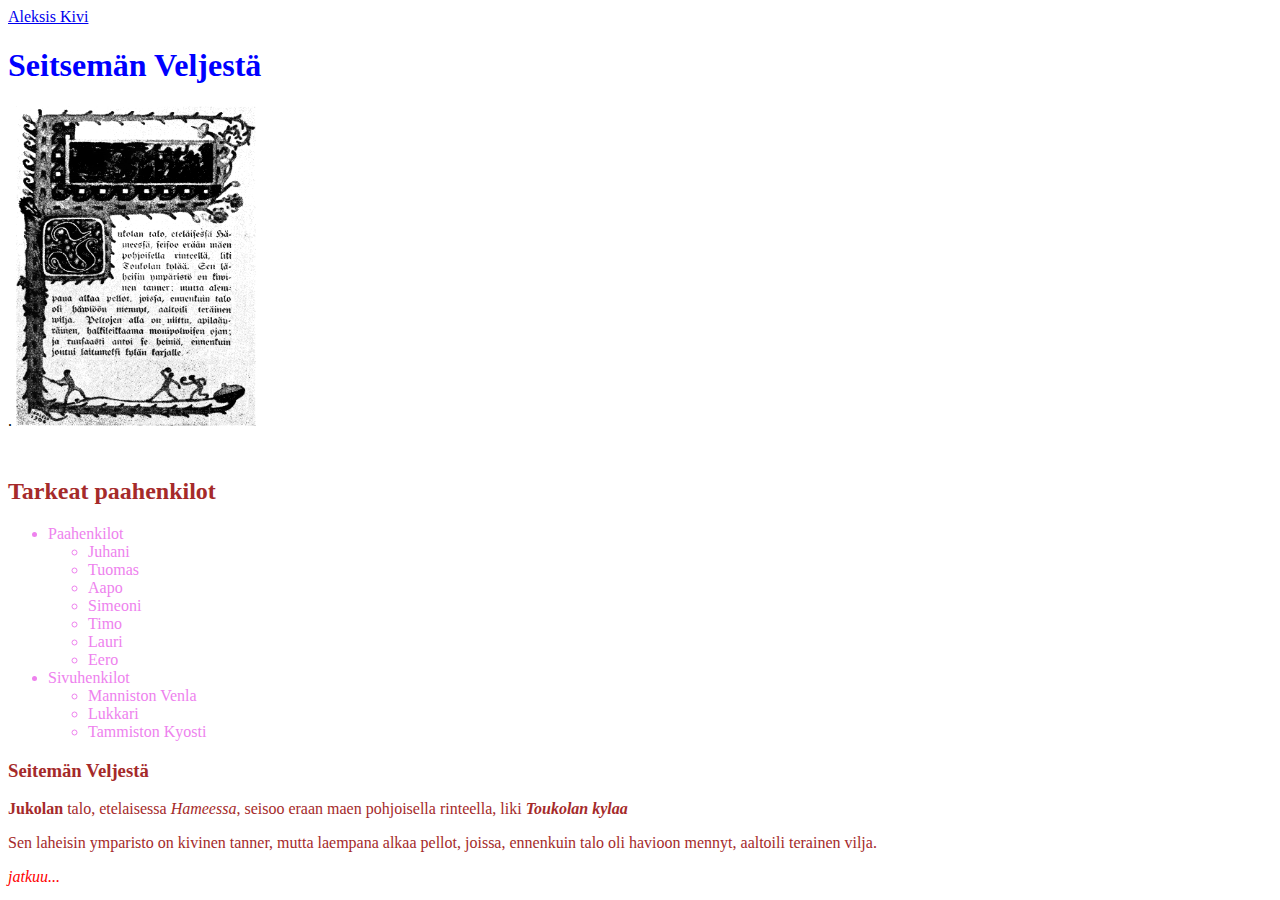
<file: index.html>
<!DOCTYPE html>
<html>

<head>
  <meta charset="utf-8">
  <title>Lapio website</title>
  <link rel="stylesheet" href="style.css">
  
</head>

<body>
<a href="tehtava_06_02.html">Aleksis Kivi</a>
<h1 style="color:blue">Seitsemän Veljestä</h1>
<!-- Kuva esittää Seitsemän veljestä -kirjan ensimmäistä sivua -->.
<img 
    src="assets/Seitsemän_veljestä.png"
    alt="Seitseman Veljesta" height="320" width="240" 
/>

<h2>Tarkeat paahenkilot</h2>
<ul>
    <li>Paahenkilot</li>
    <ul>
        <li>Juhani</li>
        <li>Tuomas</li>
        <li>Aapo</li>
        <li>Simeoni</li>
        <li>Timo</li>
        <li>Lauri</li>
        <li>Eero</li>
    </ul>
    <li>Sivuhenkilot</li>
    <ul>
        <li>Manniston Venla</li>
        <li>Lukkari</li>
        <li>Tammiston Kyosti</li>
    </ul>
</ul>
<h3>Seitemän Veljestä</h3>
<p class="leipateksti">
    <strong>Jukolan</strong> talo, etelaisessa <i>Hameessa</i>, seisoo eraan maen pohjoisella rinteella, liki <b><i>Toukolan kylaa</b></i></p>
<p class="leipateksti">Sen laheisin ymparisto on kivinen tanner, mutta laempana alkaa pellot, joissa, ennenkuin talo oli havioon mennyt, aaltoili terainen vilja.</p>
<i class="leipateksti" id="punainen-kohta">jatkuu...</i>
</body>

</html>
</file>
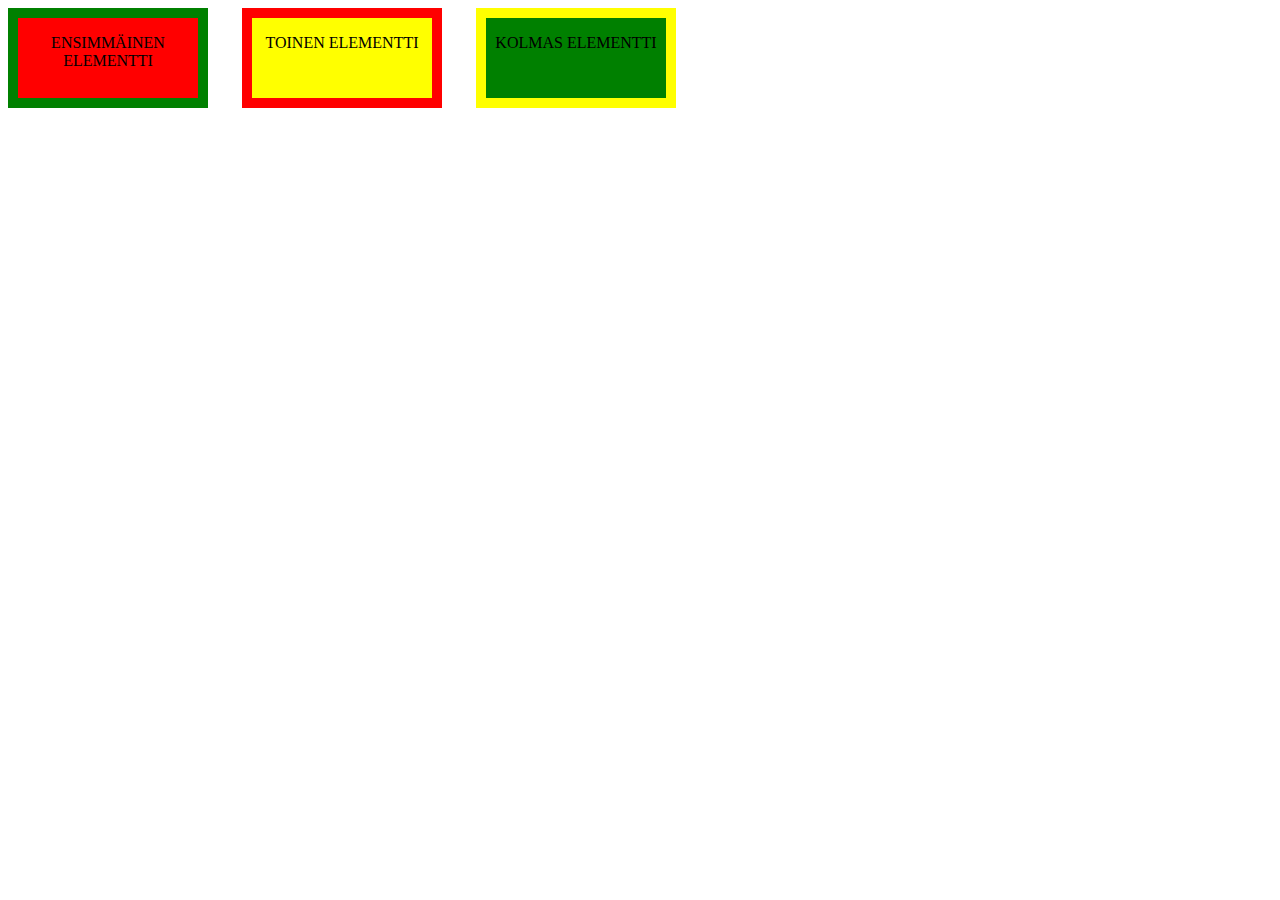
<file: position.html>
<!DOCTYPE html>
<html>
  <head>
    <meta charset="utf-8">
    <title>Lapio website</title>
    <link rel="stylesheet" href="style.css">
  </head>
  <body>
    <div class="box" id="one">
        <p>Ensimmäinen elementti</p>
      </div>
      <div class="box" id="two">
        <p>Toinen elementti</p>
      </div>
      <div class="box" id="three">
        <p>Kolmas elementti</p>
      </div>
  </body>
</html>
</file>
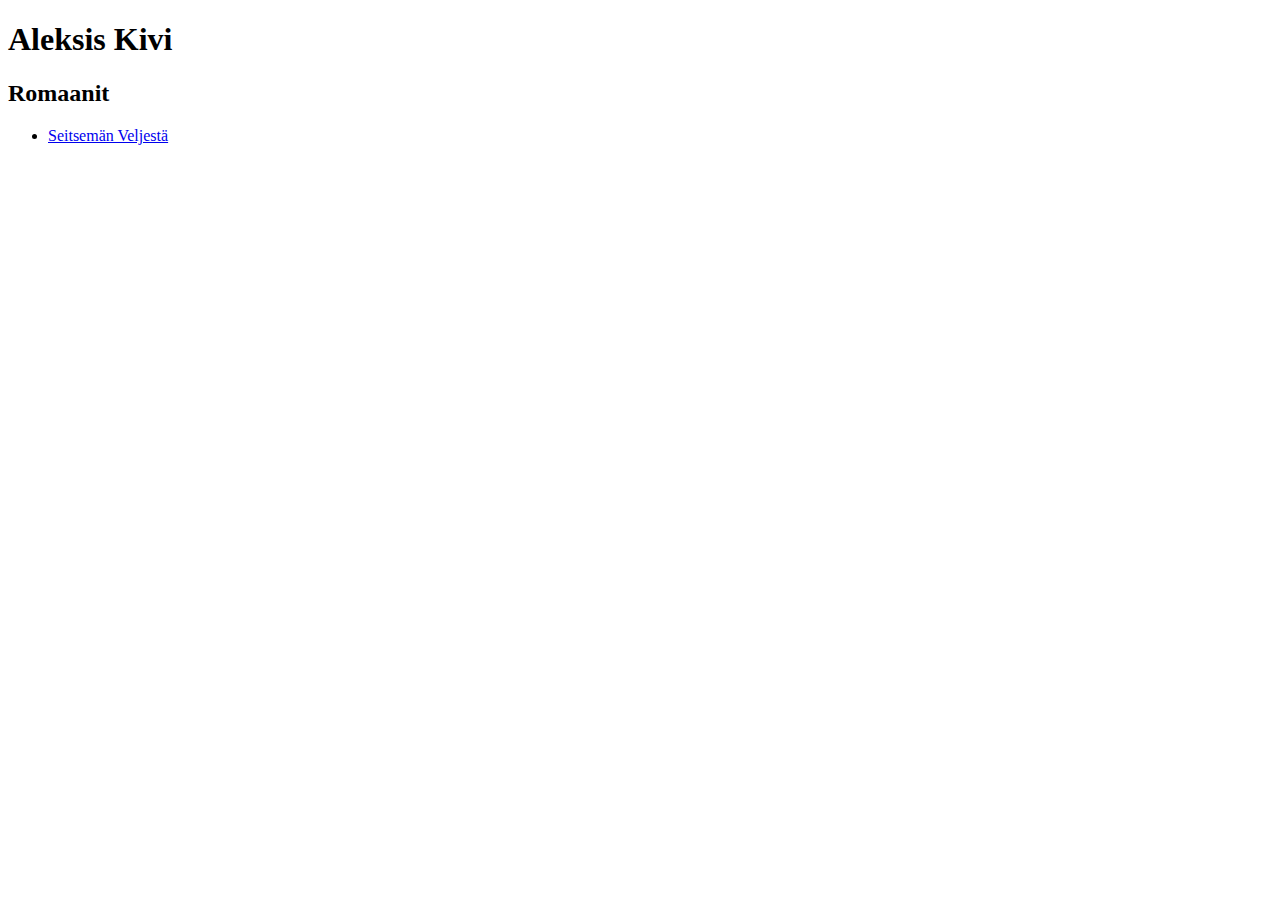
<file: tehtava_06_02.html>
<!DOCTYPE html>
<html>
  <head>
    <meta charset="utf-8">
    <title>Lapio website</title>
  </head>
  <body>
    <h1>Aleksis Kivi</h1>
    <h2>Romaanit</h2>
    <ul>
        <li><a href="index.html">Seitsemän Veljestä</a></li>
    </ul>
  </body>
</html>
</file>
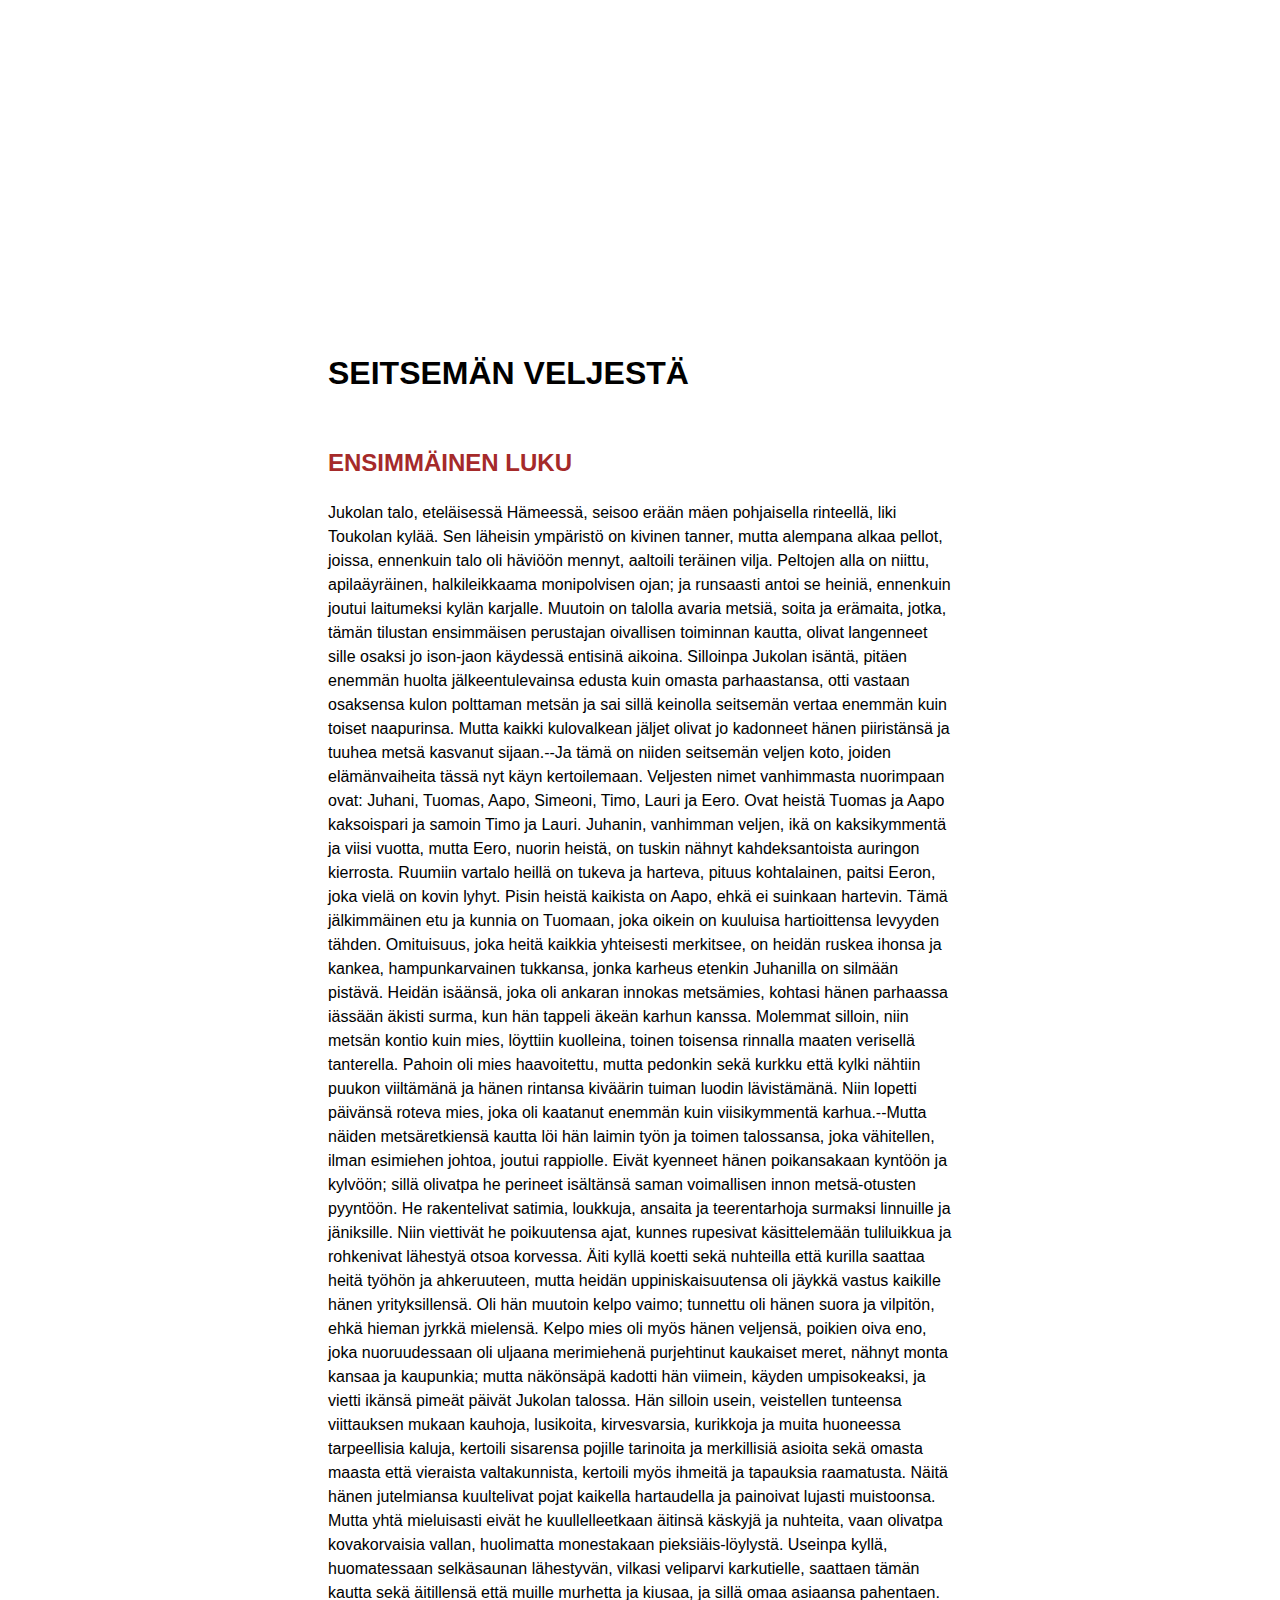
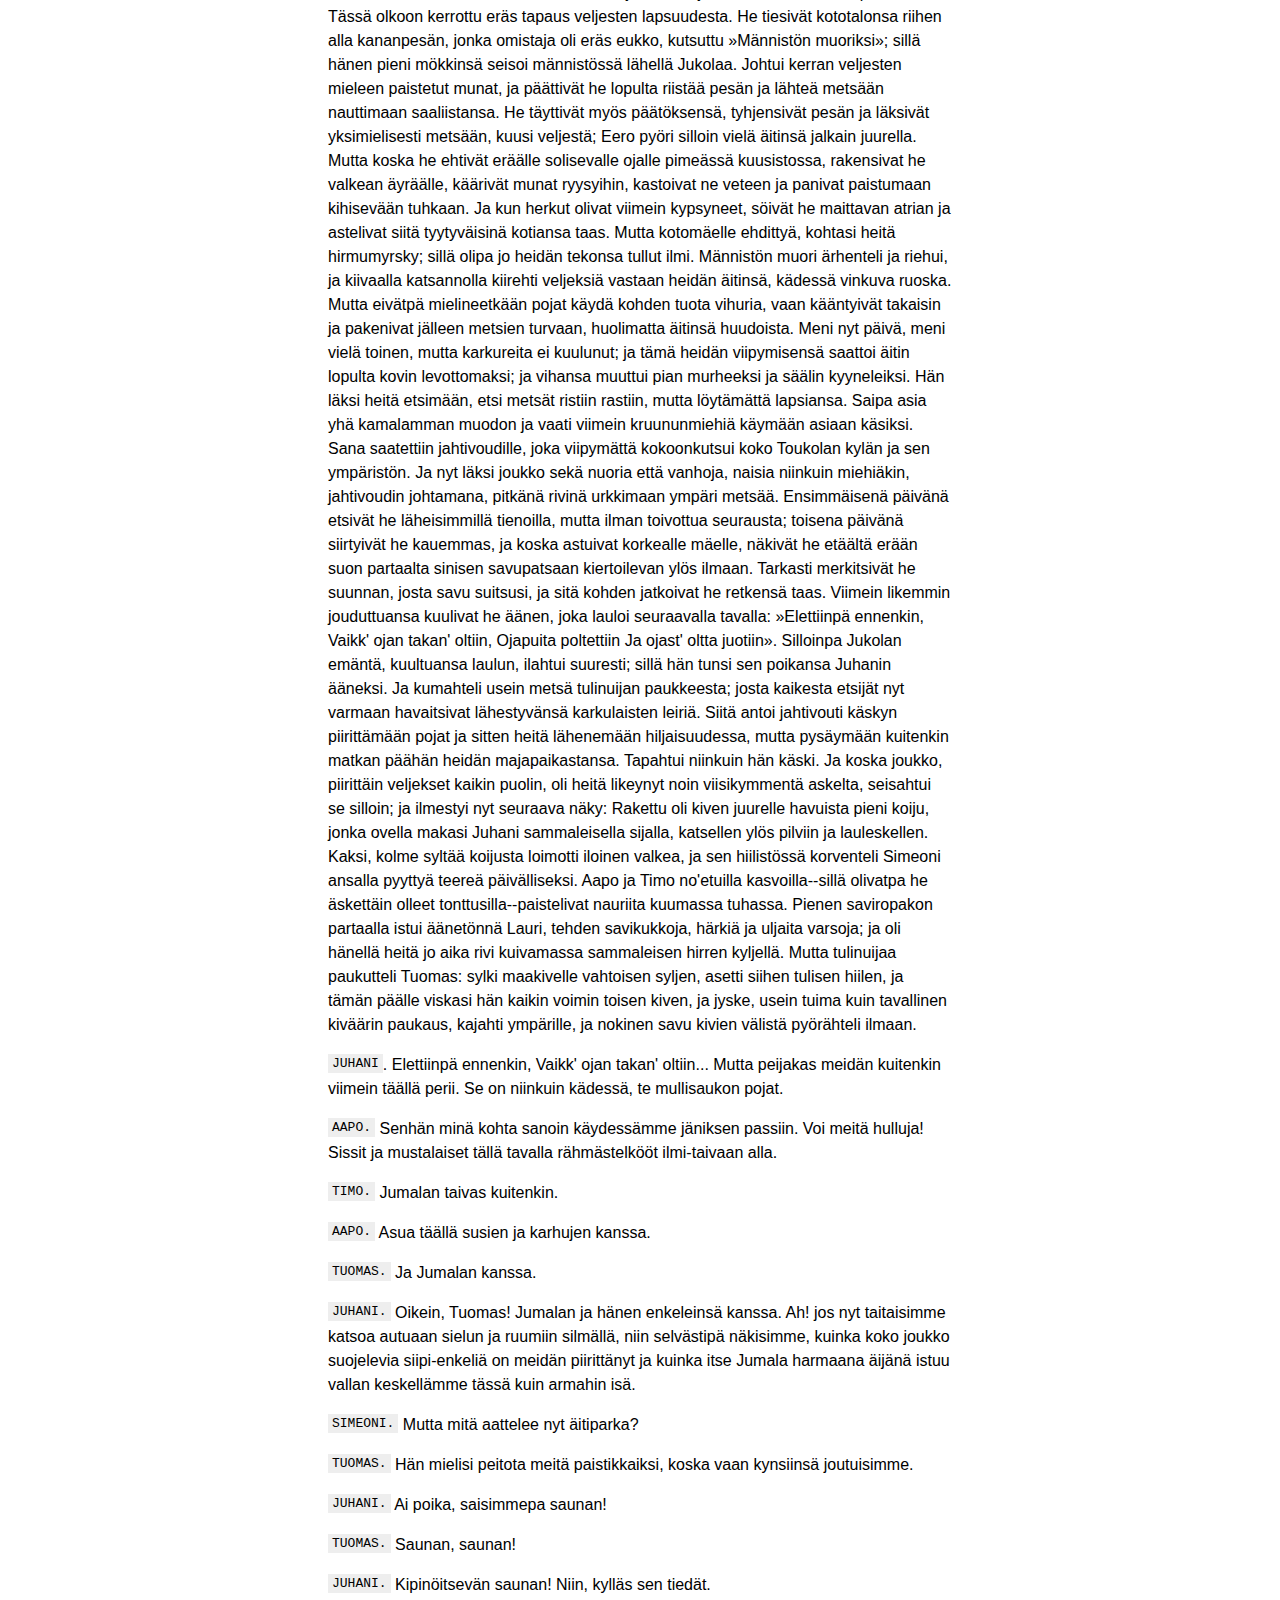
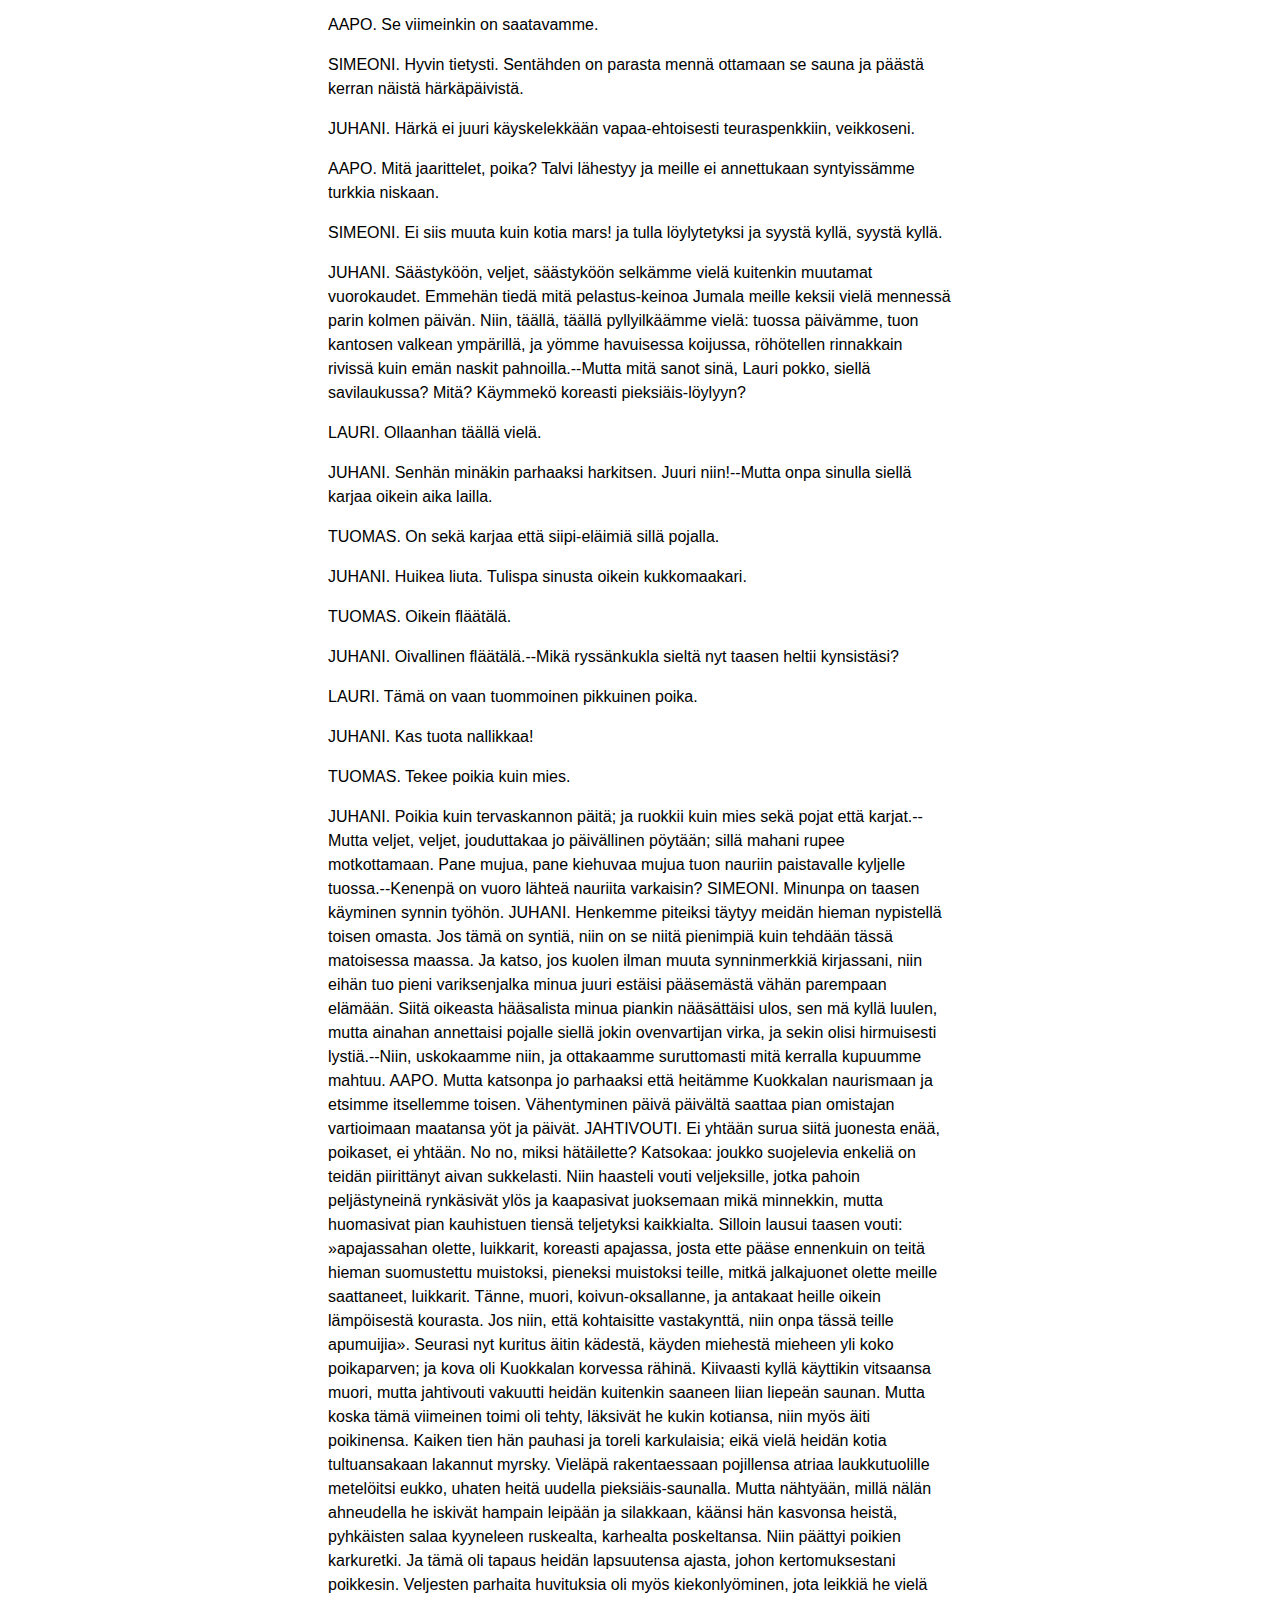
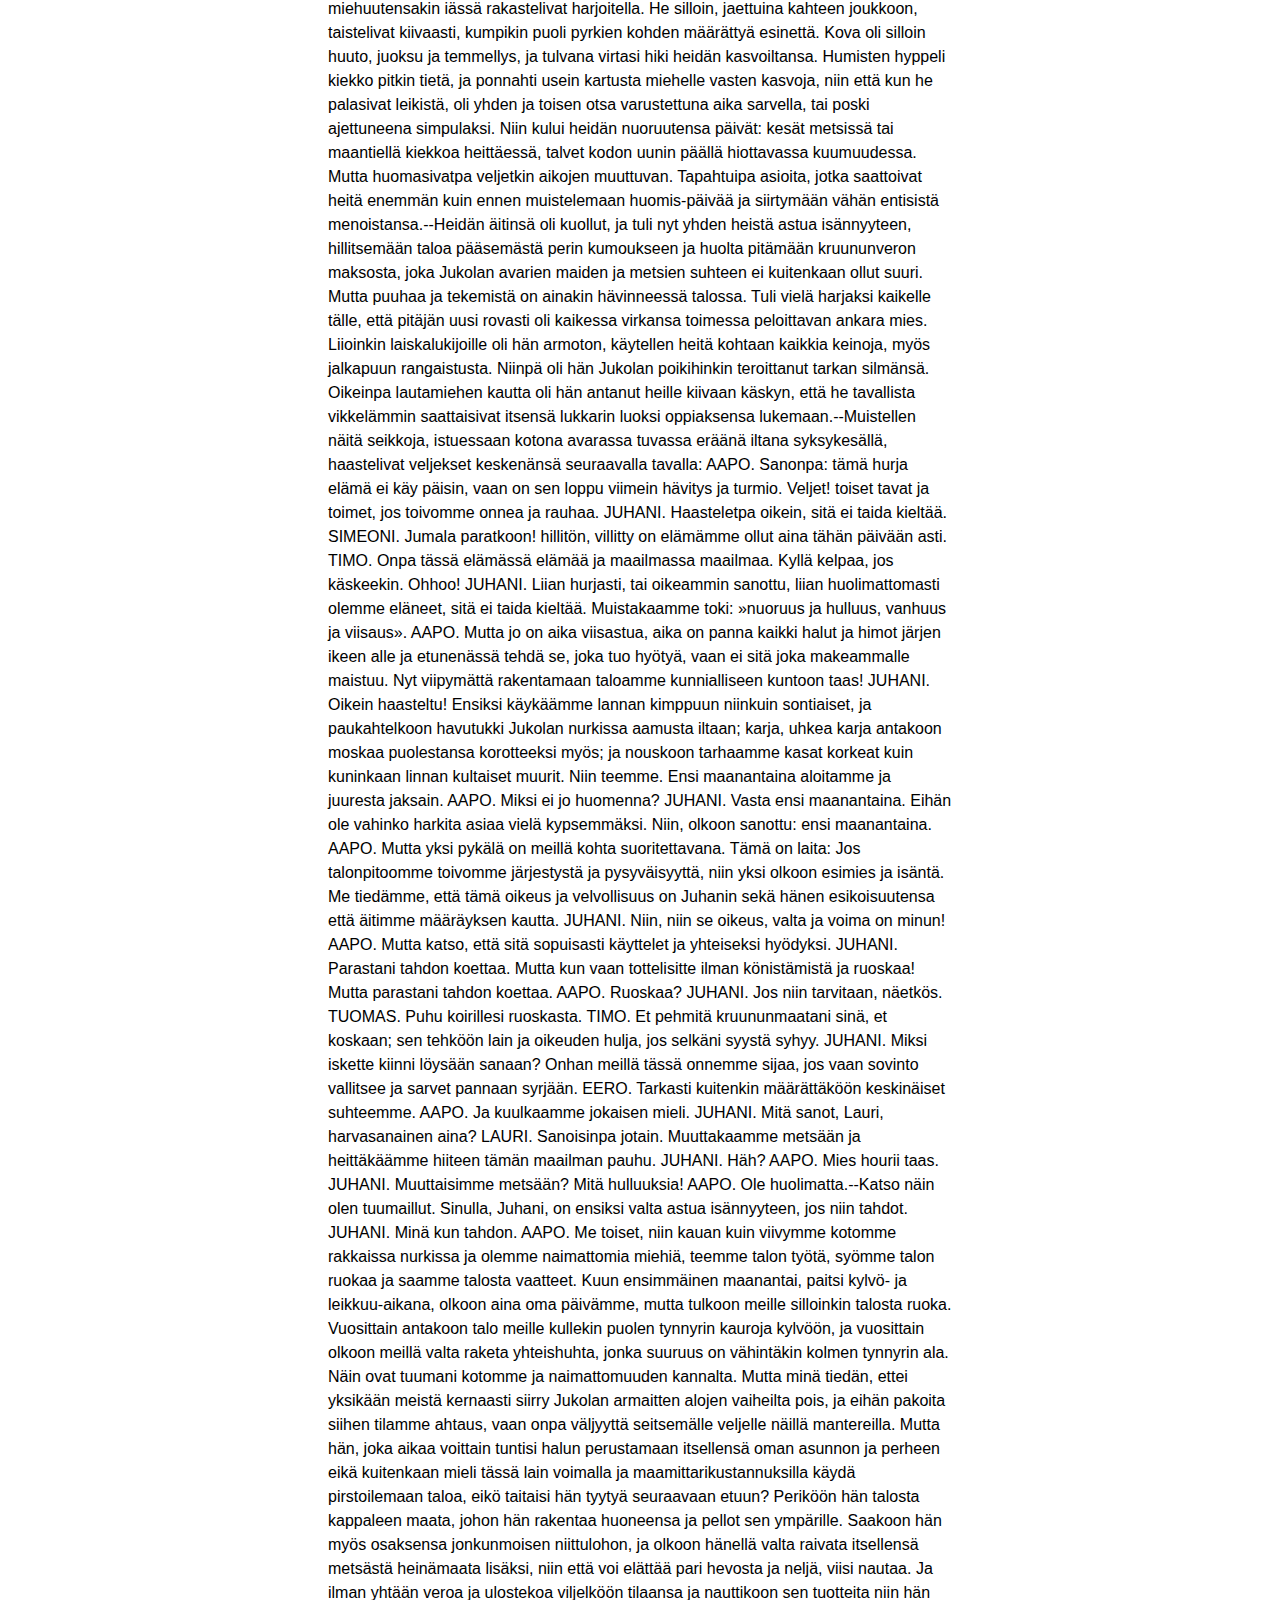
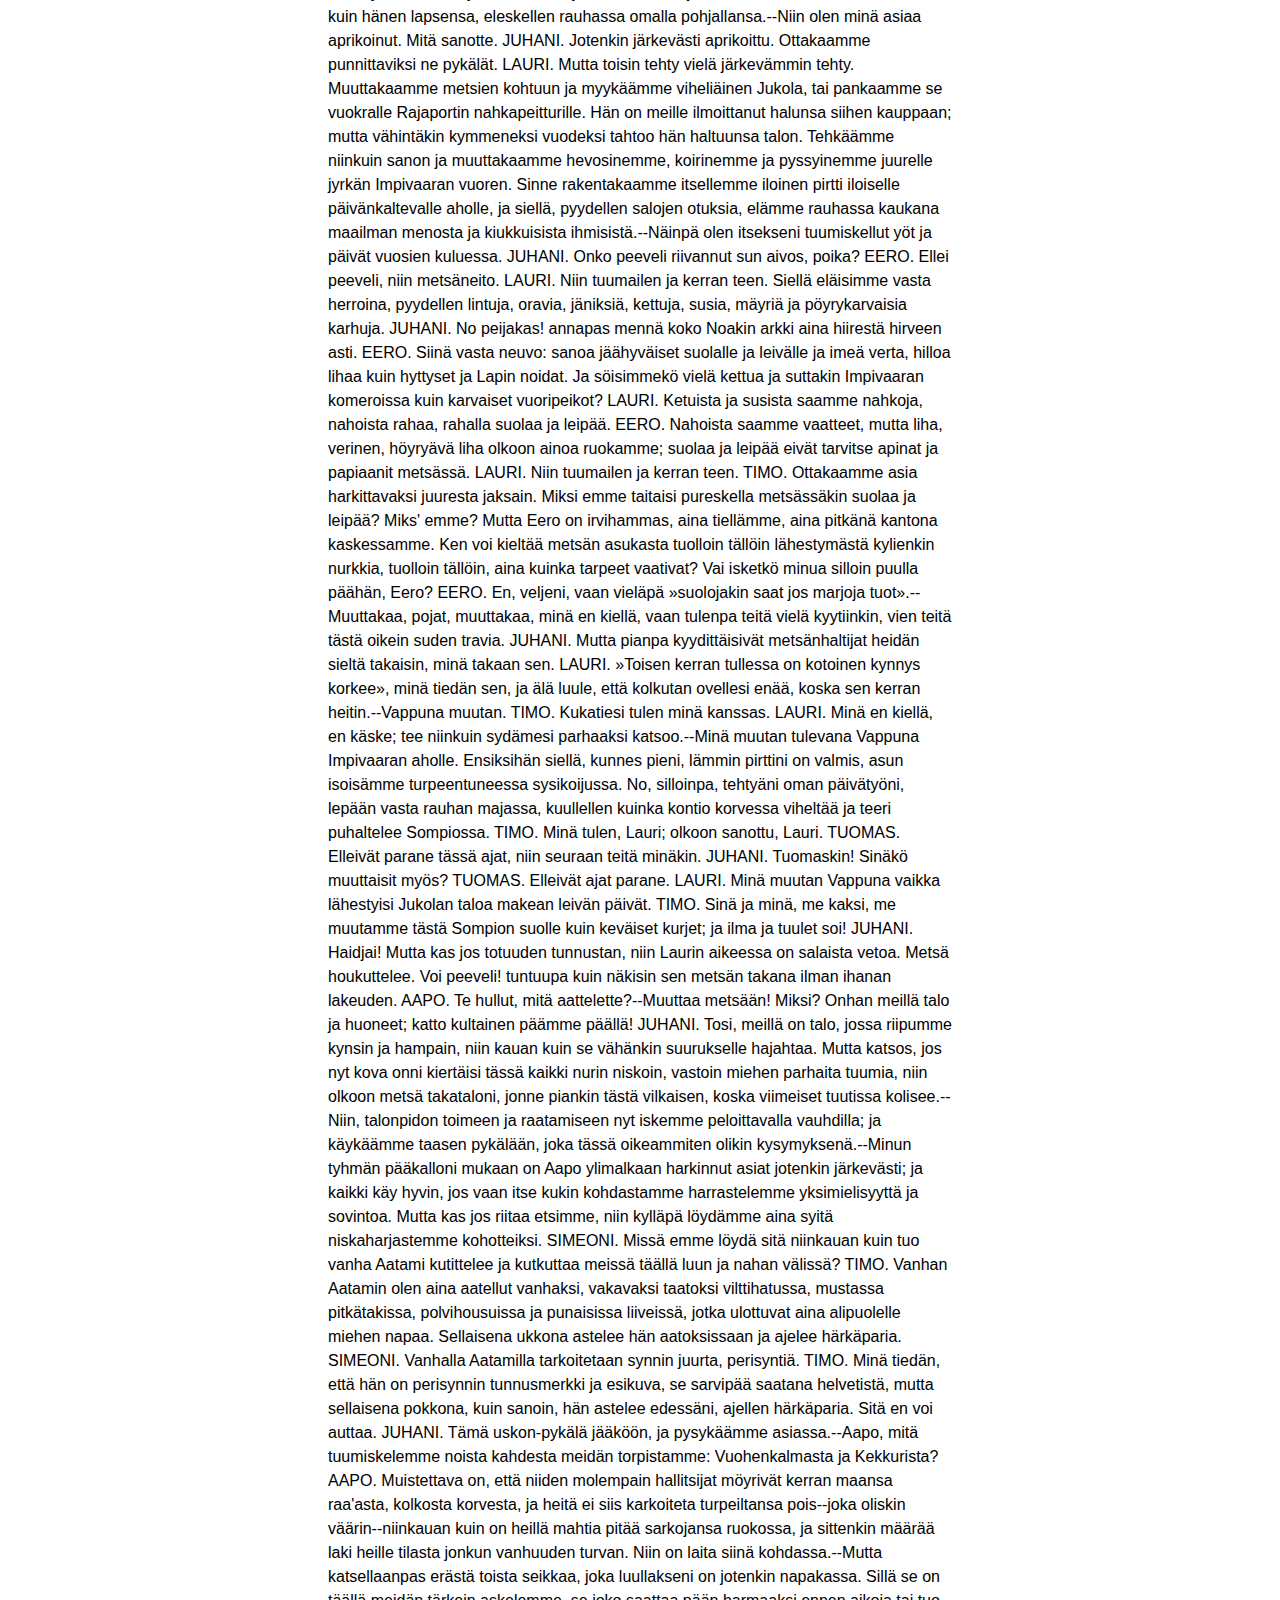
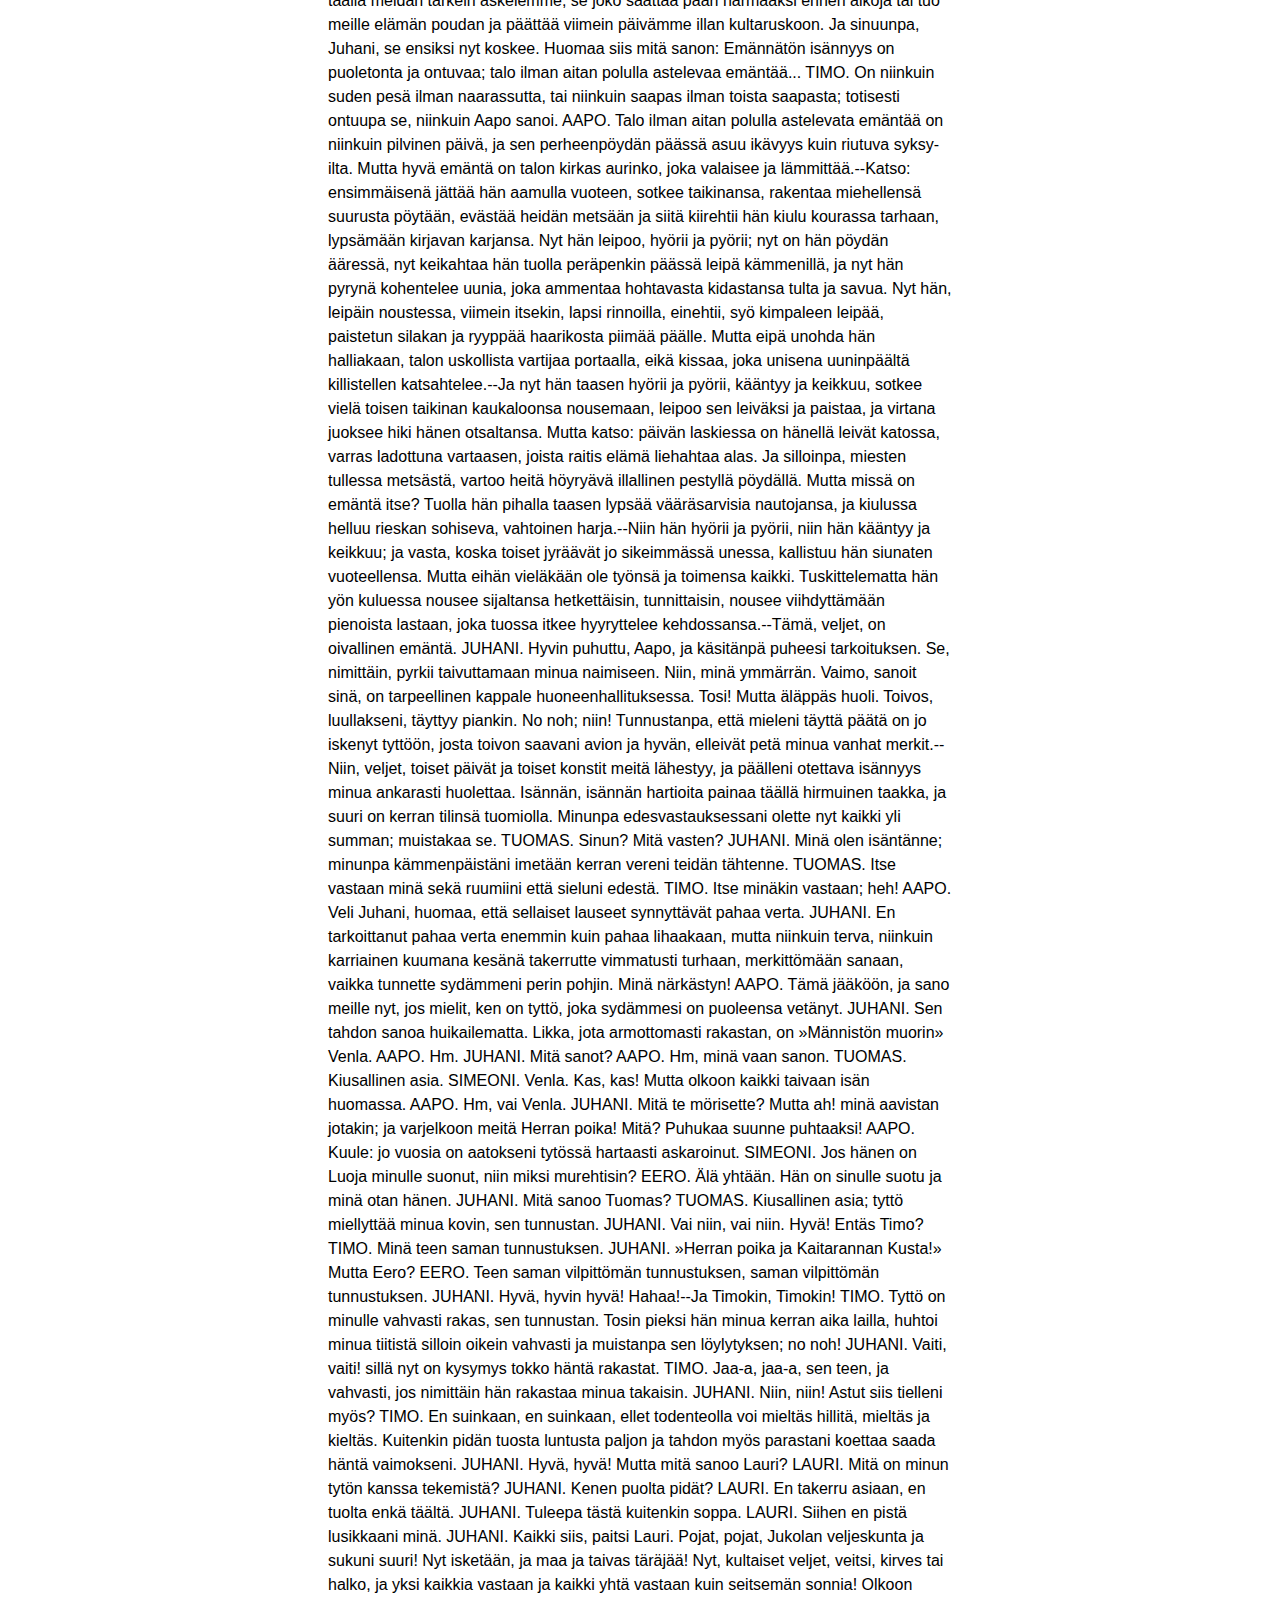
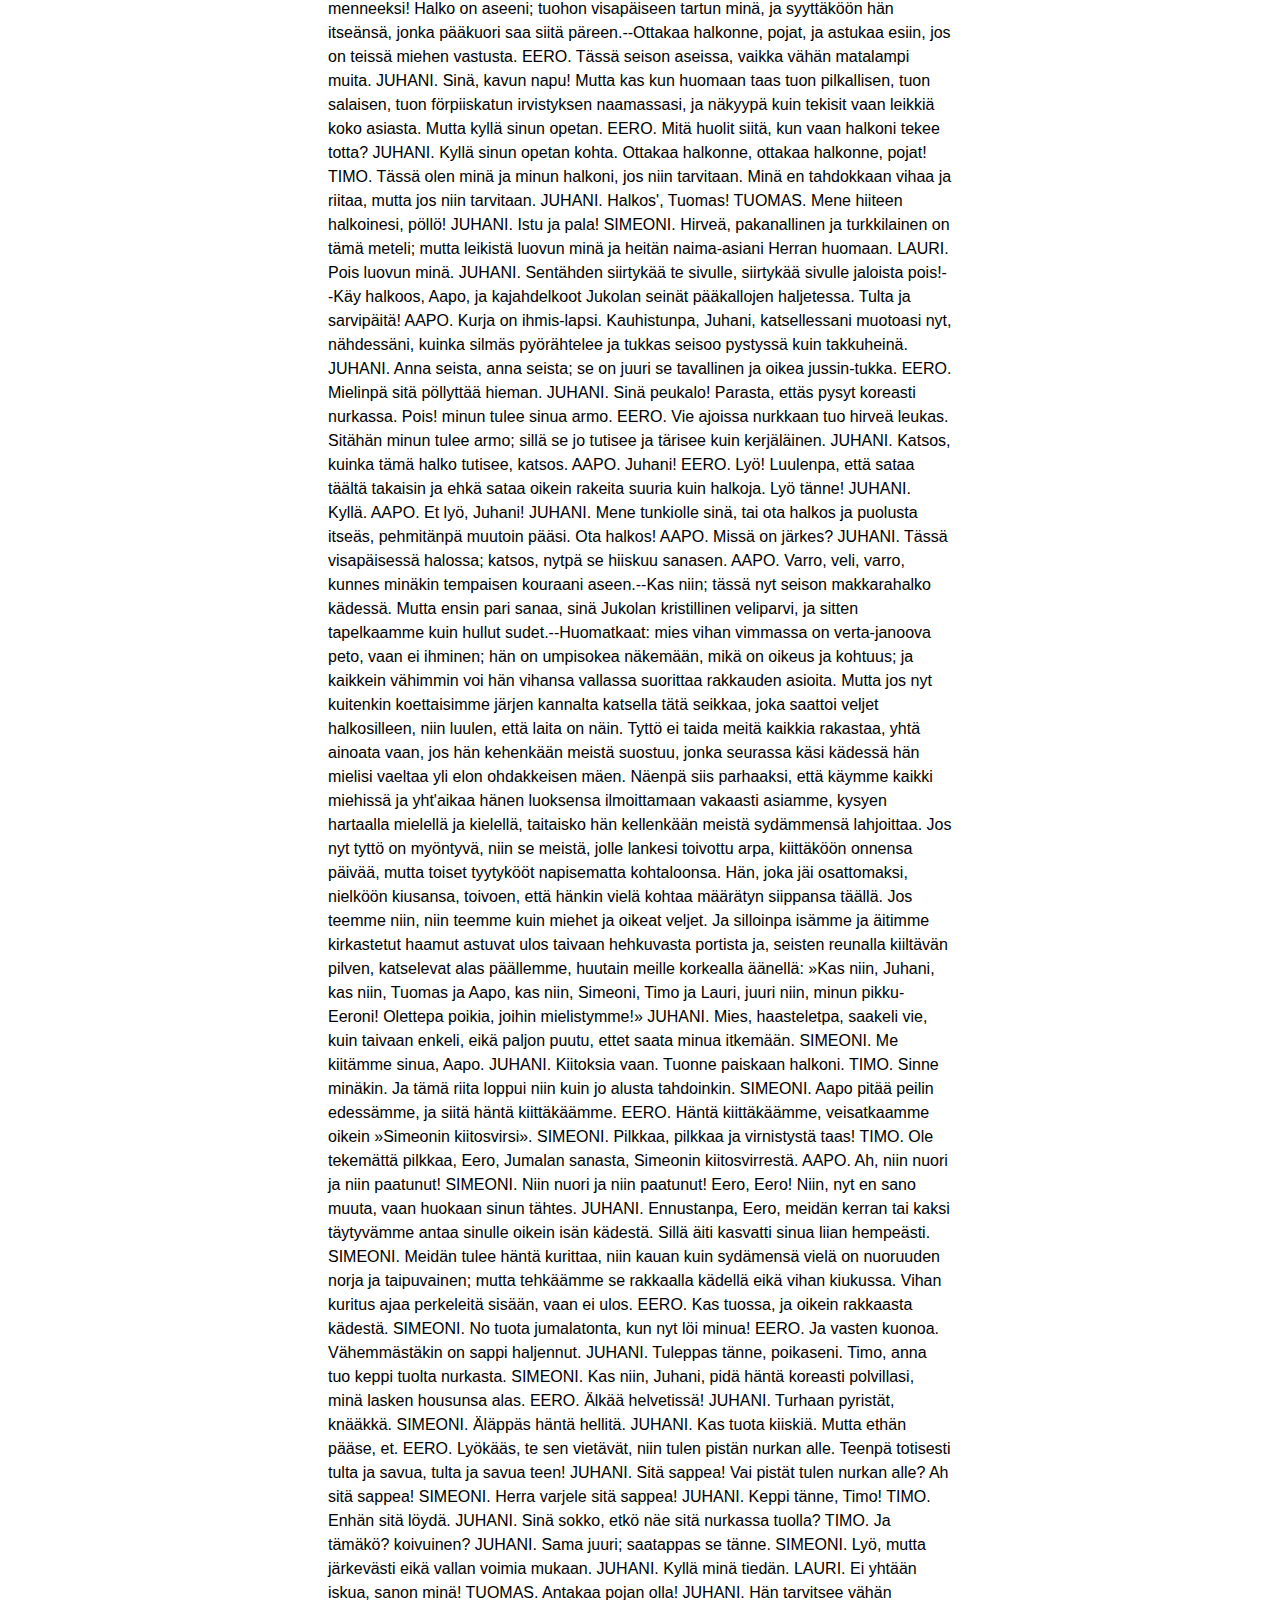
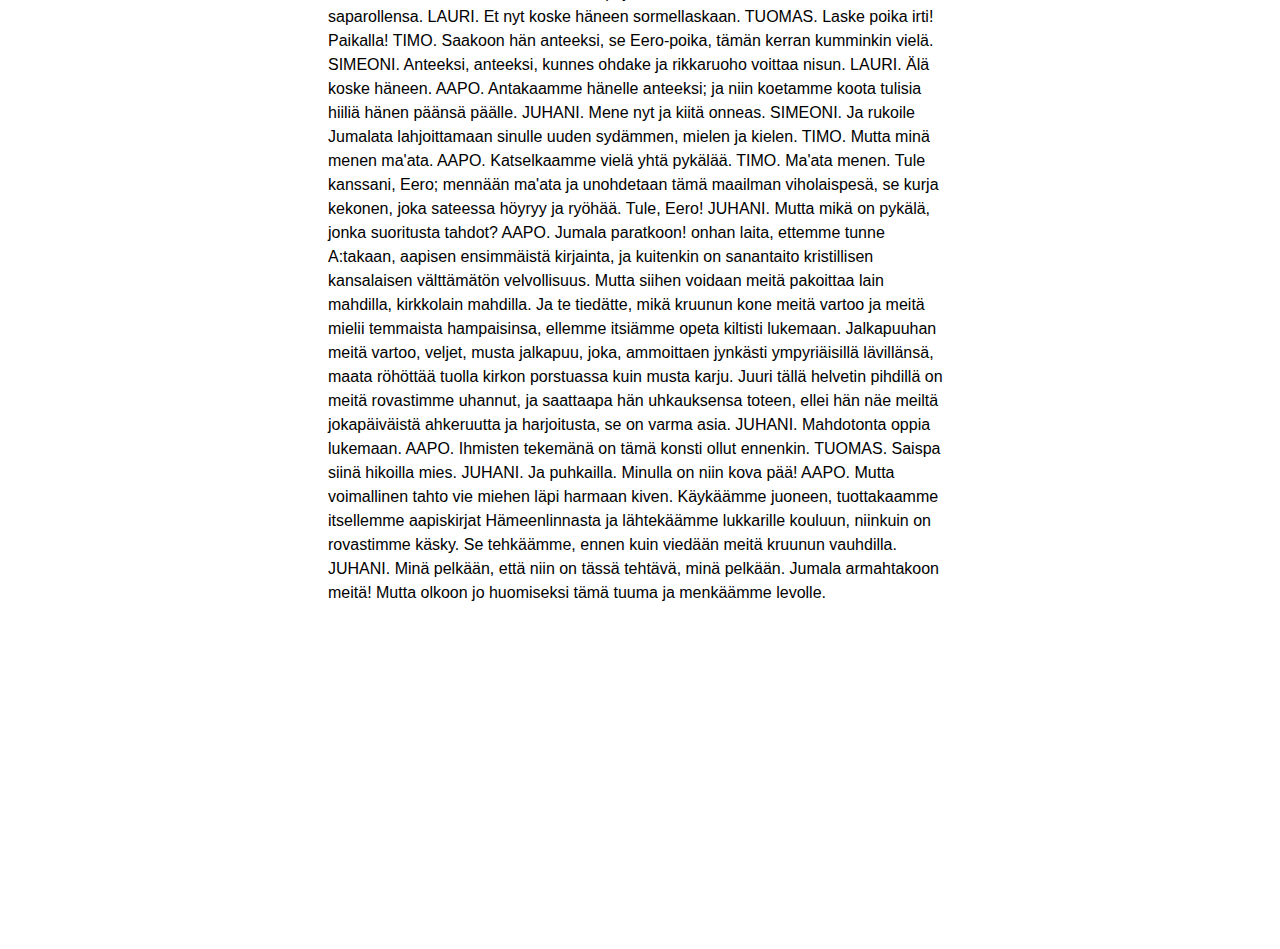
<file: veljesta.html>
<!DOCTYPE html>
<html>
  <head>
    <meta charset="utf-8">
    <title>Lapio website</title>
    <link rel="stylesheet" href="style.css">
  </head>
  <body class="veljesta">
    <h1>SEITSEMÄN VELJESTÄ</h1>
    <h2>ENSIMMÄINEN LUKU</h2>
    <p>
        Jukolan talo, eteläisessä Hämeessä, seisoo erään mäen pohjaisella
rinteellä, liki Toukolan kylää. Sen läheisin ympäristö on kivinen
tanner, mutta alempana alkaa pellot, joissa, ennenkuin talo oli häviöön
mennyt, aaltoili teräinen vilja. Peltojen alla on niittu, apilaäyräinen,
halkileikkaama monipolvisen ojan; ja runsaasti antoi se heiniä,
ennenkuin joutui laitumeksi kylän karjalle. Muutoin on talolla avaria
metsiä, soita ja erämaita, jotka, tämän tilustan ensimmäisen perustajan
oivallisen toiminnan kautta, olivat langenneet sille osaksi jo ison-jaon
käydessä entisinä aikoina. Silloinpa Jukolan isäntä, pitäen enemmän
huolta jälkeentulevainsa edusta kuin omasta parhaastansa, otti vastaan
osaksensa kulon polttaman metsän ja sai sillä keinolla seitsemän vertaa
enemmän kuin toiset naapurinsa. Mutta kaikki kulovalkean jäljet olivat
jo kadonneet hänen piiristänsä ja tuuhea metsä kasvanut sijaan.--Ja tämä
on niiden seitsemän veljen koto, joiden elämänvaiheita tässä nyt käyn
kertoilemaan.

Veljesten nimet vanhimmasta nuorimpaan ovat: Juhani, Tuomas, Aapo,
Simeoni, Timo, Lauri ja Eero. Ovat heistä Tuomas ja Aapo kaksoispari ja
samoin Timo ja Lauri. Juhanin, vanhimman veljen, ikä on kaksikymmentä ja
viisi vuotta, mutta Eero, nuorin heistä, on tuskin nähnyt
kahdeksantoista auringon kierrosta. Ruumiin vartalo heillä on tukeva ja
harteva, pituus kohtalainen, paitsi Eeron, joka vielä on kovin lyhyt.
Pisin heistä kaikista on Aapo, ehkä ei suinkaan hartevin. Tämä
jälkimmäinen etu ja kunnia on Tuomaan, joka oikein on kuuluisa
hartioittensa levyyden tähden. Omituisuus, joka heitä kaikkia yhteisesti
merkitsee, on heidän ruskea ihonsa ja kankea, hampunkarvainen tukkansa,
jonka karheus etenkin Juhanilla on silmään pistävä.

Heidän isäänsä, joka oli ankaran innokas metsämies, kohtasi hänen
parhaassa iässään äkisti surma, kun hän tappeli äkeän karhun kanssa.
Molemmat silloin, niin metsän kontio kuin mies, löyttiin kuolleina,
toinen toisensa rinnalla maaten verisellä tanterella. Pahoin oli mies
haavoitettu, mutta pedonkin sekä kurkku että kylki nähtiin puukon
viiltämänä ja hänen rintansa kiväärin tuiman luodin lävistämänä. Niin
lopetti päivänsä roteva mies, joka oli kaatanut enemmän kuin
viisikymmentä karhua.--Mutta näiden metsäretkiensä kautta löi hän laimin
työn ja toimen talossansa, joka vähitellen, ilman esimiehen johtoa,
joutui rappiolle. Eivät kyenneet hänen poikansakaan kyntöön ja kylvöön;
sillä olivatpa he perineet isältänsä saman voimallisen innon
metsä-otusten pyyntöön. He rakentelivat satimia, loukkuja, ansaita ja
teerentarhoja surmaksi linnuille ja jäniksille. Niin viettivät he
poikuutensa ajat, kunnes rupesivat käsittelemään tuliluikkua ja
rohkenivat lähestyä otsoa korvessa.

Äiti kyllä koetti sekä nuhteilla että kurilla saattaa heitä työhön ja
ahkeruuteen, mutta heidän uppiniskaisuutensa oli jäykkä vastus kaikille
hänen yrityksillensä. Oli hän muutoin kelpo vaimo; tunnettu oli hänen
suora ja vilpitön, ehkä hieman jyrkkä mielensä. Kelpo mies oli myös
hänen veljensä, poikien oiva eno, joka nuoruudessaan oli uljaana
merimiehenä purjehtinut kaukaiset meret, nähnyt monta kansaa ja
kaupunkia; mutta näkönsäpä kadotti hän viimein, käyden umpisokeaksi, ja
vietti ikänsä pimeät päivät Jukolan talossa. Hän silloin usein,
veistellen tunteensa viittauksen mukaan kauhoja, lusikoita,
kirvesvarsia, kurikkoja ja muita huoneessa tarpeellisia kaluja, kertoili
sisarensa pojille tarinoita ja merkillisiä asioita sekä omasta maasta
että vieraista valtakunnista, kertoili myös ihmeitä ja tapauksia
raamatusta. Näitä hänen jutelmiansa kuultelivat pojat kaikella
hartaudella ja painoivat lujasti muistoonsa. Mutta yhtä mieluisasti
eivät he kuullelleetkaan äitinsä käskyjä ja nuhteita, vaan olivatpa
kovakorvaisia vallan, huolimatta monestakaan pieksiäis-löylystä. Useinpa
kyllä, huomatessaan selkäsaunan lähestyvän, vilkasi veliparvi
karkutielle, saattaen tämän kautta sekä äitillensä että muille murhetta
ja kiusaa, ja sillä omaa asiaansa pahentaen.

Tässä olkoon kerrottu eräs tapaus veljesten lapsuudesta. He tiesivät
kototalonsa riihen alla kananpesän, jonka omistaja oli eräs eukko,
kutsuttu »Männistön muoriksi»; sillä hänen pieni mökkinsä seisoi
männistössä lähellä Jukolaa. Johtui kerran veljesten mieleen paistetut
munat, ja päättivät he lopulta riistää pesän ja lähteä metsään
nauttimaan saaliistansa. He täyttivät myös päätöksensä, tyhjensivät
pesän ja läksivät yksimielisesti metsään, kuusi veljestä; Eero pyöri
silloin vielä äitinsä jalkain juurella. Mutta koska he ehtivät eräälle
solisevalle ojalle pimeässä kuusistossa, rakensivat he valkean äyräälle,
käärivät munat ryysyihin, kastoivat ne veteen ja panivat paistumaan
kihisevään tuhkaan. Ja kun herkut olivat viimein kypsyneet, söivät he
maittavan atrian ja astelivat siitä tyytyväisinä kotiansa taas. Mutta
kotomäelle ehdittyä, kohtasi heitä hirmumyrsky; sillä olipa jo heidän
tekonsa tullut ilmi. Männistön muori ärhenteli ja riehui, ja kiivaalla
katsannolla kiirehti veljeksiä vastaan heidän äitinsä, kädessä vinkuva
ruoska. Mutta eivätpä mielineetkään pojat käydä kohden tuota vihuria,
vaan kääntyivät takaisin ja pakenivat jälleen metsien turvaan,
huolimatta äitinsä huudoista.

Meni nyt päivä, meni vielä toinen, mutta karkureita ei kuulunut; ja tämä
heidän viipymisensä saattoi äitin lopulta kovin levottomaksi; ja vihansa
muuttui pian murheeksi ja säälin kyyneleiksi. Hän läksi heitä etsimään,
etsi metsät ristiin rastiin, mutta löytämättä lapsiansa. Saipa asia yhä
kamalamman muodon ja vaati viimein kruununmiehiä käymään asiaan käsiksi.
Sana saatettiin jahtivoudille, joka viipymättä kokoonkutsui koko
Toukolan kylän ja sen ympäristön. Ja nyt läksi joukko sekä nuoria että
vanhoja, naisia niinkuin miehiäkin, jahtivoudin johtamana, pitkänä
rivinä urkkimaan ympäri metsää. Ensimmäisenä päivänä etsivät he
läheisimmillä tienoilla, mutta ilman toivottua seurausta; toisena
päivänä siirtyivät he kauemmas, ja koska astuivat korkealle mäelle,
näkivät he etäältä erään suon partaalta sinisen savupatsaan kiertoilevan
ylös ilmaan. Tarkasti merkitsivät he suunnan, josta savu suitsusi, ja
sitä kohden jatkoivat he retkensä taas. Viimein likemmin jouduttuansa
kuulivat he äänen, joka lauloi seuraavalla tavalla:

    »Elettiinpä ennenkin,
    Vaikk' ojan takan' oltiin,
    Ojapuita poltettiin
    Ja ojast' oltta juotiin».

Silloinpa Jukolan emäntä, kuultuansa laulun, ilahtui suuresti; sillä hän
tunsi sen poikansa Juhanin ääneksi. Ja kumahteli usein metsä tulinuijan
paukkeesta; josta kaikesta etsijät nyt varmaan havaitsivat lähestyvänsä
karkulaisten leiriä. Siitä antoi jahtivouti käskyn piirittämään pojat ja
sitten heitä lähenemään hiljaisuudessa, mutta pysäymään kuitenkin matkan
päähän heidän majapaikastansa.

Tapahtui niinkuin hän käski. Ja koska joukko, piirittäin veljekset
kaikin puolin, oli heitä likeynyt noin viisikymmentä askelta, seisahtui
se silloin; ja ilmestyi nyt seuraava näky: Rakettu oli kiven juurelle
havuista pieni koiju, jonka ovella makasi Juhani sammaleisella sijalla,
katsellen ylös pilviin ja lauleskellen. Kaksi, kolme syltää koijusta
loimotti iloinen valkea, ja sen hiilistössä korventeli Simeoni ansalla
pyyttyä teereä päivälliseksi. Aapo ja Timo no'etuilla kasvoilla--sillä
olivatpa he äskettäin olleet tonttusilla--paistelivat nauriita kuumassa
tuhassa. Pienen saviropakon partaalla istui äänetönnä Lauri, tehden
savikukkoja, härkiä ja uljaita varsoja; ja oli hänellä heitä jo aika
rivi kuivamassa sammaleisen hirren kyljellä. Mutta tulinuijaa paukutteli
Tuomas: sylki maakivelle vahtoisen syljen, asetti siihen tulisen hiilen,
ja tämän päälle viskasi hän kaikin voimin toisen kiven, ja jyske, usein
tuima kuin tavallinen kiväärin paukaus, kajahti ympärille, ja nokinen
savu kivien välistä pyörähteli ilmaan.

<p><code>JUHANI</code>. Elettiinpä ennenkin,
        Vaikk' ojan takan' oltiin...
Mutta peijakas meidän kuitenkin viimein täällä perii. Se on niinkuin
kädessä, te mullisaukon pojat. </p>

<p><code>AAPO.</code> Senhän minä kohta sanoin käydessämme jäniksen passiin. Voi meitä
hulluja! Sissit ja mustalaiset tällä tavalla rähmästelkööt ilmi-taivaan
alla.</p>

<p><code>TIMO.</code> Jumalan taivas kuitenkin.</p>

<p><code>AAPO.</code> Asua täällä susien ja karhujen kanssa.</p>

<p><code>TUOMAS.</code> Ja Jumalan kanssa.</p>

<p><code>JUHANI.</code> Oikein, Tuomas! Jumalan ja hänen enkeleinsä kanssa. Ah! jos nyt
taitaisimme katsoa autuaan sielun ja ruumiin silmällä, niin selvästipä
näkisimme, kuinka koko joukko suojelevia siipi-enkeliä on meidän
piirittänyt ja kuinka itse Jumala harmaana äijänä istuu vallan
keskellämme tässä kuin armahin isä.</p>

<p><code>SIMEONI.</code> Mutta mitä aattelee nyt äitiparka?</p>

<p><code>TUOMAS.</code> Hän mielisi peitota meitä paistikkaiksi, koska vaan kynsiinsä
joutuisimme.</p>

<p><code>JUHANI.</code> Ai poika, saisimmepa saunan!</p>

<p><code>TUOMAS.</code> Saunan, saunan!</p>

<p><code>JUHANI.</code> Kipinöitsevän saunan! Niin, kylläs sen tiedät.</p>

AAPO. Se viimeinkin on saatavamme.</p>

SIMEONI. Hyvin tietysti. Sentähden on parasta mennä ottamaan se sauna ja
päästä kerran näistä härkäpäivistä.</p>

JUHANI. Härkä ei juuri käyskelekkään vapaa-ehtoisesti teuraspenkkiin,
veikkoseni.</p>

AAPO. Mitä jaarittelet, poika? Talvi lähestyy ja meille ei annettukaan
syntyissämme turkkia niskaan.</p>

SIMEONI. Ei siis muuta kuin kotia mars! ja tulla löylytetyksi ja syystä
kyllä, syystä kyllä.</p>

JUHANI. Säästyköön, veljet, säästyköön selkämme vielä kuitenkin muutamat
vuorokaudet. Emmehän tiedä mitä pelastus-keinoa Jumala meille keksii
vielä mennessä parin kolmen päivän. Niin, täällä, täällä pyllyilkäämme
vielä: tuossa päivämme, tuon kantosen valkean ympärillä, ja yömme
havuisessa koijussa, röhötellen rinnakkain rivissä kuin emän naskit
pahnoilla.--Mutta mitä sanot sinä, Lauri pokko, siellä savilaukussa?
Mitä? Käymmekö koreasti pieksiäis-löylyyn? </p>

LAURI. Ollaanhan täällä vielä.</p>

JUHANI. Senhän minäkin parhaaksi harkitsen. Juuri niin!--Mutta onpa
sinulla siellä karjaa oikein aika lailla.</p>

TUOMAS. On sekä karjaa että siipi-eläimiä sillä pojalla.</p>

JUHANI. Huikea liuta. Tulispa sinusta oikein kukkomaakari.</p>

TUOMAS. Oikein fläätälä.</p>

JUHANI. Oivallinen fläätälä.--Mikä ryssänkukla sieltä nyt taasen heltii
kynsistäsi?</p>

LAURI. Tämä on vaan tuommoinen pikkuinen poika.</p>

JUHANI. Kas tuota nallikkaa!</p>

TUOMAS. Tekee poikia kuin mies.</p>

JUHANI. Poikia kuin tervaskannon päitä; ja ruokkii kuin mies sekä pojat
että karjat.--Mutta veljet, veljet, jouduttakaa jo päivällinen pöytään;
sillä mahani rupee motkottamaan. Pane mujua, pane kiehuvaa mujua tuon
nauriin paistavalle kyljelle tuossa.--Kenenpä on vuoro lähteä nauriita
varkaisin?

SIMEONI. Minunpa on taasen käyminen synnin työhön.

JUHANI. Henkemme piteiksi täytyy meidän hieman nypistellä toisen omasta.
Jos tämä on syntiä, niin on se niitä pienimpiä kuin tehdään tässä
matoisessa maassa. Ja katso, jos kuolen ilman muuta synninmerkkiä
kirjassani, niin eihän tuo pieni variksenjalka minua juuri estäisi
pääsemästä vähän parempaan elämään. Siitä oikeasta hääsalista minua
piankin nääsättäisi ulos, sen mä kyllä luulen, mutta ainahan annettaisi
pojalle siellä jokin ovenvartijan virka, ja sekin olisi hirmuisesti
lystiä.--Niin, uskokaamme niin, ja ottakaamme suruttomasti mitä kerralla
kupuumme mahtuu.

AAPO. Mutta katsonpa jo parhaaksi että heitämme Kuokkalan naurismaan ja
etsimme itsellemme toisen. Vähentyminen päivä päivältä saattaa pian
omistajan vartioimaan maatansa yöt ja päivät.

JAHTIVOUTI. Ei yhtään surua siitä juonesta enää, poikaset, ei yhtään. No
no, miksi hätäilette? Katsokaa: joukko suojelevia enkeliä on teidän
piirittänyt aivan sukkelasti.

Niin haasteli vouti veljeksille, jotka pahoin peljästyneinä rynkäsivät
ylös ja kaapasivat juoksemaan mikä minnekkin, mutta huomasivat pian
kauhistuen tiensä teljetyksi kaikkialta. Silloin lausui taasen vouti:
»apajassahan olette, luikkarit, koreasti apajassa, josta ette pääse
ennenkuin on teitä hieman suomustettu muistoksi, pieneksi muistoksi
teille, mitkä jalkajuonet olette meille saattaneet, luikkarit. Tänne,
muori, koivun-oksallanne, ja antakaat heille oikein lämpöisestä
kourasta. Jos niin, että kohtaisitte vastakynttä, niin onpa tässä teille
apumuijia». Seurasi nyt kuritus äitin kädestä, käyden miehestä mieheen
yli koko poikaparven; ja kova oli Kuokkalan korvessa rähinä. Kiivaasti
kyllä käyttikin vitsaansa muori, mutta jahtivouti vakuutti heidän
kuitenkin saaneen liian liepeän saunan.

Mutta koska tämä viimeinen toimi oli tehty, läksivät he kukin kotiansa,
niin myös äiti poikinensa. Kaiken tien hän pauhasi ja toreli
karkulaisia; eikä vielä heidän kotia tultuansakaan lakannut myrsky.
Vieläpä rakentaessaan pojillensa atriaa laukkutuolille metelöitsi eukko,
uhaten heitä uudella pieksiäis-saunalla. Mutta nähtyään, millä nälän
ahneudella he iskivät hampain leipään ja silakkaan, käänsi hän kasvonsa
heistä, pyhkäisten salaa kyyneleen ruskealta, karhealta poskeltansa.

Niin päättyi poikien karkuretki. Ja tämä oli tapaus heidän lapsuutensa
ajasta, johon kertomuksestani poikkesin.

Veljesten parhaita huvituksia oli myös kiekonlyöminen, jota leikkiä he
vielä miehuutensakin iässä rakastelivat harjoitella. He silloin,
jaettuina kahteen joukkoon, taistelivat kiivaasti, kumpikin puoli
pyrkien kohden määrättyä esinettä. Kova oli silloin huuto, juoksu ja
temmellys, ja tulvana virtasi hiki heidän kasvoiltansa. Humisten hyppeli
kiekko pitkin tietä, ja ponnahti usein kartusta miehelle vasten kasvoja,
niin että kun he palasivat leikistä, oli yhden ja toisen otsa
varustettuna aika sarvella, tai poski ajettuneena simpulaksi. Niin kului
heidän nuoruutensa päivät: kesät metsissä tai maantiellä kiekkoa
heittäessä, talvet kodon uunin päällä hiottavassa kuumuudessa.

Mutta huomasivatpa veljetkin aikojen muuttuvan. Tapahtuipa asioita,
jotka saattoivat heitä enemmän kuin ennen muistelemaan huomis-päivää ja
siirtymään vähän entisistä menoistansa.--Heidän äitinsä oli kuollut, ja
tuli nyt yhden heistä astua isännyyteen, hillitsemään taloa pääsemästä
perin kumoukseen ja huolta pitämään kruununveron maksosta, joka Jukolan
avarien maiden ja metsien suhteen ei kuitenkaan ollut suuri. Mutta
puuhaa ja tekemistä on ainakin hävinneessä talossa. Tuli vielä harjaksi
kaikelle tälle, että pitäjän uusi rovasti oli kaikessa virkansa toimessa
peloittavan ankara mies. Liioinkin laiskalukijoille oli hän armoton,
käytellen heitä kohtaan kaikkia keinoja, myös jalkapuun rangaistusta.
Niinpä oli hän Jukolan poikihinkin teroittanut tarkan silmänsä. Oikeinpa
lautamiehen kautta oli hän antanut heille kiivaan käskyn, että he
tavallista vikkelämmin saattaisivat itsensä lukkarin luoksi oppiaksensa
lukemaan.--Muistellen näitä seikkoja, istuessaan kotona avarassa tuvassa
eräänä iltana syksykesällä, haastelivat veljekset keskenänsä seuraavalla
tavalla:

AAPO. Sanonpa: tämä hurja elämä ei käy päisin, vaan on sen loppu
viimein hävitys ja turmio. Veljet! toiset tavat ja toimet, jos toivomme
onnea ja rauhaa.

JUHANI. Haasteletpa oikein, sitä ei taida kieltää.

SIMEONI. Jumala paratkoon! hillitön, villitty on elämämme ollut aina
tähän päivään asti.

TIMO. Onpa tässä elämässä elämää ja maailmassa maailmaa. Kyllä kelpaa,
jos käskeekin. Ohhoo!

JUHANI. Liian hurjasti, tai oikeammin sanottu, liian huolimattomasti
olemme eläneet, sitä ei taida kieltää. Muistakaamme toki: »nuoruus ja
hulluus, vanhuus ja viisaus».

AAPO. Mutta jo on aika viisastua, aika on panna kaikki halut ja himot
järjen ikeen alle ja etunenässä tehdä se, joka tuo hyötyä, vaan ei sitä
joka makeammalle maistuu. Nyt viipymättä rakentamaan taloamme
kunnialliseen kuntoon taas!

JUHANI. Oikein haasteltu! Ensiksi käykäämme lannan kimppuun niinkuin
sontiaiset, ja paukahtelkoon havutukki Jukolan nurkissa aamusta iltaan;
karja, uhkea karja antakoon moskaa puolestansa korotteeksi myös; ja
nouskoon tarhaamme kasat korkeat kuin kuninkaan linnan kultaiset muurit.
Niin teemme. Ensi maanantaina aloitamme ja juuresta jaksain.

AAPO. Miksi ei jo huomenna?

JUHANI. Vasta ensi maanantaina. Eihän ole vahinko harkita asiaa vielä
kypsemmäksi. Niin, olkoon sanottu: ensi maanantaina.

AAPO. Mutta yksi pykälä on meillä kohta suoritettavana. Tämä on laita:
Jos talonpitoomme toivomme järjestystä ja pysyväisyyttä, niin yksi
olkoon esimies ja isäntä. Me tiedämme, että tämä oikeus ja velvollisuus
on Juhanin sekä hänen esikoisuutensa että äitimme määräyksen kautta.

JUHANI. Niin, niin se oikeus, valta ja voima on minun!

AAPO. Mutta katso, että sitä sopuisasti käyttelet ja yhteiseksi
hyödyksi.

JUHANI. Parastani tahdon koettaa. Mutta kun vaan tottelisitte ilman
könistämistä ja ruoskaa! Mutta parastani tahdon koettaa.

AAPO. Ruoskaa?

JUHANI. Jos niin tarvitaan, näetkös.

TUOMAS. Puhu koirillesi ruoskasta.

TIMO. Et pehmitä kruununmaatani sinä, et koskaan; sen tehköön lain ja
oikeuden hulja, jos selkäni syystä syhyy.

JUHANI. Miksi iskette kiinni löysään sanaan? Onhan meillä tässä onnemme
sijaa, jos vaan sovinto vallitsee ja sarvet pannaan syrjään.

EERO. Tarkasti kuitenkin määrättäköön keskinäiset suhteemme.

AAPO. Ja kuulkaamme jokaisen mieli.

JUHANI. Mitä sanot, Lauri, harvasanainen aina?

LAURI. Sanoisinpa jotain. Muuttakaamme metsään ja heittäkäämme hiiteen
tämän maailman pauhu.

JUHANI. Häh?

AAPO. Mies hourii taas.

JUHANI. Muuttaisimme metsään? Mitä hulluuksia!

AAPO. Ole huolimatta.--Katso näin olen tuumaillut. Sinulla, Juhani, on
ensiksi valta astua isännyyteen, jos niin tahdot.

JUHANI. Minä kun tahdon.

AAPO. Me toiset, niin kauan kuin viivymme kotomme rakkaissa nurkissa ja
olemme naimattomia miehiä, teemme talon työtä, syömme talon ruokaa ja
saamme talosta vaatteet. Kuun ensimmäinen maanantai, paitsi kylvö- ja
leikkuu-aikana, olkoon aina oma päivämme, mutta tulkoon meille
silloinkin talosta ruoka. Vuosittain antakoon talo meille kullekin
puolen tynnyrin kauroja kylvöön, ja vuosittain olkoon meillä valta
raketa yhteishuhta, jonka suuruus on vähintäkin kolmen tynnyrin ala.
Näin ovat tuumani kotomme ja naimattomuuden kannalta. Mutta minä tiedän,
ettei yksikään meistä kernaasti siirry Jukolan armaitten alojen
vaiheilta pois, ja eihän pakoita siihen tilamme ahtaus, vaan onpa
väljyyttä seitsemälle veljelle näillä mantereilla. Mutta hän, joka aikaa
voittain tuntisi halun perustamaan itsellensä oman asunnon ja perheen
eikä kuitenkaan mieli tässä lain voimalla ja maamittarikustannuksilla
käydä pirstoilemaan taloa, eikö taitaisi hän tyytyä seuraavaan etuun?
Periköön hän talosta kappaleen maata, johon hän rakentaa huoneensa ja
pellot sen ympärille. Saakoon hän myös osaksensa jonkunmoisen
niittulohon, ja olkoon hänellä valta raivata itsellensä metsästä
heinämaata lisäksi, niin että voi elättää pari hevosta ja neljä, viisi
nautaa. Ja ilman yhtään veroa ja ulostekoa viljelköön tilaansa ja
nauttikoon sen tuotteita niin hän kuin hänen lapsensa, eleskellen
rauhassa omalla pohjallansa.--Niin olen minä asiaa aprikoinut. Mitä
sanotte.

JUHANI. Jotenkin järkevästi aprikoittu. Ottakaamme punnittaviksi ne
pykälät.

LAURI. Mutta toisin tehty vielä järkevämmin tehty. Muuttakaamme metsien
kohtuun ja myykäämme viheliäinen Jukola, tai pankaamme se vuokralle
Rajaportin nahkapeitturille. Hän on meille ilmoittanut halunsa siihen
kauppaan; mutta vähintäkin kymmeneksi vuodeksi tahtoo hän haltuunsa
talon. Tehkäämme niinkuin sanon ja muuttakaamme hevosinemme, koirinemme
ja pyssyinemme juurelle jyrkän Impivaaran vuoren. Sinne rakentakaamme
itsellemme iloinen pirtti iloiselle päivänkaltevalle aholle, ja siellä,
pyydellen salojen otuksia, elämme rauhassa kaukana maailman menosta ja
kiukkuisista ihmisistä.--Näinpä olen itsekseni tuumiskellut yöt ja
päivät vuosien kuluessa.

JUHANI. Onko peeveli riivannut sun aivos, poika?

EERO. Ellei peeveli, niin metsäneito.

LAURI. Niin tuumailen ja kerran teen. Siellä eläisimme vasta herroina,
pyydellen lintuja, oravia, jäniksiä, kettuja, susia, mäyriä ja
pöyrykarvaisia karhuja.

JUHANI. No peijakas! annapas mennä koko Noakin arkki aina hiirestä
hirveen asti.

EERO. Siinä vasta neuvo: sanoa jäähyväiset suolalle ja leivälle ja imeä
verta, hilloa lihaa kuin hyttyset ja Lapin noidat. Ja söisimmekö vielä
kettua ja suttakin Impivaaran komeroissa kuin karvaiset vuoripeikot?

LAURI. Ketuista ja susista saamme nahkoja, nahoista rahaa, rahalla
suolaa ja leipää.

EERO. Nahoista saamme vaatteet, mutta liha, verinen, höyryävä liha
olkoon ainoa ruokamme; suolaa ja leipää eivät tarvitse apinat ja
papiaanit metsässä.

LAURI. Niin tuumailen ja kerran teen.

TIMO. Ottakaamme asia harkittavaksi juuresta jaksain. Miksi emme
taitaisi pureskella metsässäkin suolaa ja leipää? Miks' emme? Mutta Eero
on irvihammas, aina tiellämme, aina pitkänä kantona kaskessamme. Ken voi
kieltää metsän asukasta tuolloin tällöin lähestymästä kylienkin nurkkia,
tuolloin tällöin, aina kuinka tarpeet vaativat? Vai isketkö minua
silloin puulla päähän, Eero?

EERO. En, veljeni, vaan vieläpä »suolojakin saat jos marjoja
tuot».--Muuttakaa, pojat, muuttakaa, minä en kiellä, vaan tulenpa teitä
vielä kyytiinkin, vien teitä tästä oikein suden travia.

JUHANI. Mutta pianpa kyydittäisivät metsänhaltijat heidän sieltä
takaisin, minä takaan sen.

LAURI. »Toisen kerran tullessa on kotoinen kynnys korkee», minä tiedän
sen, ja älä luule, että kolkutan ovellesi enää, koska sen kerran
heitin.--Vappuna muutan.

TIMO. Kukatiesi tulen minä kanssas.

LAURI. Minä en kiellä, en käske; tee niinkuin sydämesi parhaaksi
katsoo.--Minä muutan tulevana Vappuna Impivaaran aholle. Ensiksihän
siellä, kunnes pieni, lämmin pirttini on valmis, asun isoisämme
turpeentuneessa sysikoijussa. No, silloinpa, tehtyäni oman päivätyöni,
lepään vasta rauhan majassa, kuullellen kuinka kontio korvessa viheltää
ja teeri puhaltelee Sompiossa.

TIMO. Minä tulen, Lauri; olkoon sanottu, Lauri.

TUOMAS. Elleivät parane tässä ajat, niin seuraan teitä minäkin.

JUHANI. Tuomaskin! Sinäkö muuttaisit myös?

TUOMAS. Elleivät ajat parane.

LAURI. Minä muutan Vappuna vaikka lähestyisi Jukolan taloa makean leivän
päivät.

TIMO. Sinä ja minä, me kaksi, me muutamme tästä Sompion suolle kuin
keväiset kurjet; ja ilma ja tuulet soi!

JUHANI. Haidjai! Mutta kas jos totuuden tunnustan, niin Laurin aikeessa
on salaista vetoa. Metsä houkuttelee. Voi peeveli! tuntuupa kuin näkisin
sen metsän takana ilman ihanan lakeuden.

AAPO. Te hullut, mitä aattelette?--Muuttaa metsään! Miksi? Onhan meillä
talo ja huoneet; katto kultainen päämme päällä!

JUHANI. Tosi, meillä on talo, jossa riipumme kynsin ja hampain, niin
kauan kuin se vähänkin suurukselle hajahtaa. Mutta katsos, jos nyt kova
onni kiertäisi tässä kaikki nurin niskoin, vastoin miehen parhaita
tuumia, niin olkoon metsä takataloni, jonne piankin tästä vilkaisen,
koska viimeiset tuutissa kolisee.--Niin, talonpidon toimeen ja
raatamiseen nyt iskemme peloittavalla vauhdilla; ja käykäämme taasen
pykälään, joka tässä oikeammiten olikin kysymyksenä.--Minun tyhmän
pääkalloni mukaan on Aapo ylimalkaan harkinnut asiat jotenkin
järkevästi; ja kaikki käy hyvin, jos vaan itse kukin kohdastamme
harrastelemme yksimielisyyttä ja sovintoa. Mutta kas jos riitaa etsimme,
niin kylläpä löydämme aina syitä niskaharjastemme kohotteiksi.

SIMEONI. Missä emme löydä sitä niinkauan kuin tuo vanha Aatami
kutittelee ja kutkuttaa meissä täällä luun ja nahan välissä?

TIMO. Vanhan Aatamin olen aina aatellut vanhaksi, vakavaksi taatoksi
vilttihatussa, mustassa pitkätakissa, polvihousuissa ja punaisissa
liiveissä, jotka ulottuvat aina alipuolelle miehen napaa. Sellaisena
ukkona astelee hän aatoksissaan ja ajelee härkäparia.

SIMEONI. Vanhalla Aatamilla tarkoitetaan synnin juurta, perisyntiä.

TIMO. Minä tiedän, että hän on perisynnin tunnusmerkki ja esikuva, se
sarvipää saatana helvetistä, mutta sellaisena pokkona, kuin sanoin, hän
astelee edessäni, ajellen härkäparia. Sitä en voi auttaa.

JUHANI. Tämä uskon-pykälä jääköön, ja pysykäämme asiassa.--Aapo, mitä
tuumiskelemme noista kahdesta meidän torpistamme: Vuohenkalmasta ja
Kekkurista?

AAPO. Muistettava on, että niiden molempain hallitsijat möyrivät kerran
maansa raa'asta, kolkosta korvesta, ja heitä ei siis karkoiteta
turpeiltansa pois--joka oliskin väärin--niinkauan kuin on heillä mahtia
pitää sarkojansa ruokossa, ja sittenkin määrää laki heille tilasta
jonkun vanhuuden turvan. Niin on laita siinä kohdassa.--Mutta
katsellaanpas erästä toista seikkaa, joka luullakseni on jotenkin
napakassa. Sillä se on täällä meidän tärkein askelemme, se joko saattaa
pään harmaaksi ennen aikoja tai tuo meille elämän poudan ja päättää
viimein päivämme illan kultaruskoon. Ja sinuunpa, Juhani, se ensiksi nyt
koskee. Huomaa siis mitä sanon: Emännätön isännyys on puoletonta ja
ontuvaa; talo ilman aitan polulla astelevaa emäntää...

TIMO. On niinkuin suden pesä ilman naarassutta, tai niinkuin saapas
ilman toista saapasta; totisesti ontuupa se, niinkuin Aapo sanoi.

AAPO. Talo ilman aitan polulla astelevata emäntää on niinkuin pilvinen
päivä, ja sen perheenpöydän päässä asuu ikävyys kuin riutuva syksy-ilta.
Mutta hyvä emäntä on talon kirkas aurinko, joka valaisee ja
lämmittää.--Katso: ensimmäisenä jättää hän aamulla vuoteen, sotkee
taikinansa, rakentaa miehellensä suurusta pöytään, evästää heidän
metsään ja siitä kiirehtii hän kiulu kourassa tarhaan, lypsämään
kirjavan karjansa. Nyt hän leipoo, hyörii ja pyörii; nyt on hän pöydän
ääressä, nyt keikahtaa hän tuolla peräpenkin päässä leipä kämmenillä, ja
nyt hän pyrynä kohentelee uunia, joka ammentaa hohtavasta kidastansa
tulta ja savua. Nyt hän, leipäin noustessa, viimein itsekin, lapsi
rinnoilla, einehtii, syö kimpaleen leipää, paistetun silakan ja ryyppää
haarikosta piimää päälle. Mutta eipä unohda hän halliakaan, talon
uskollista vartijaa portaalla, eikä kissaa, joka unisena uuninpäältä
killistellen katsahtelee.--Ja nyt hän taasen hyörii ja pyörii, kääntyy
ja keikkuu, sotkee vielä toisen taikinan kaukaloonsa nousemaan, leipoo
sen leiväksi ja paistaa, ja virtana juoksee hiki hänen otsaltansa. Mutta
katso: päivän laskiessa on hänellä leivät katossa, varras ladottuna
vartaasen, joista raitis elämä liehahtaa alas. Ja silloinpa, miesten
tullessa metsästä, vartoo heitä höyryävä illallinen pestyllä pöydällä.
Mutta missä on emäntä itse? Tuolla hän pihalla taasen lypsää
vääräsarvisia nautojansa, ja kiulussa helluu rieskan sohiseva, vahtoinen
harja.--Niin hän hyörii ja pyörii, niin hän kääntyy ja keikkuu; ja
vasta, koska toiset jyräävät jo sikeimmässä unessa, kallistuu hän
siunaten vuoteellensa. Mutta eihän vieläkään ole työnsä ja toimensa
kaikki. Tuskittelematta hän yön kuluessa nousee sijaltansa hetkettäisin,
tunnittaisin, nousee viihdyttämään pienoista lastaan, joka tuossa itkee
hyyryttelee kehdossansa.--Tämä, veljet, on oivallinen emäntä.

JUHANI. Hyvin puhuttu, Aapo, ja käsitänpä puheesi tarkoituksen. Se,
nimittäin, pyrkii taivuttamaan minua naimiseen. Niin, minä ymmärrän.
Vaimo, sanoit sinä, on tarpeellinen kappale huoneenhallituksessa. Tosi!
Mutta äläppäs huoli. Toivos, luullakseni, täyttyy piankin. No noh; niin!
Tunnustanpa, että mieleni täyttä päätä on jo iskenyt tyttöön, josta
toivon saavani avion ja hyvän, elleivät petä minua vanhat
merkit.--Niin, veljet, toiset päivät ja toiset konstit meitä lähestyy,
ja päälleni otettava isännyys minua ankarasti huolettaa. Isännän,
isännän hartioita painaa täällä hirmuinen taakka, ja suuri on kerran
tilinsä tuomiolla. Minunpa edesvastauksessani olette nyt kaikki yli
summan; muistakaa se.

TUOMAS. Sinun? Mitä vasten?

JUHANI. Minä olen isäntänne; minunpa kämmenpäistäni imetään kerran
vereni teidän tähtenne.

TUOMAS. Itse vastaan minä sekä ruumiini että sieluni edestä.

TIMO. Itse minäkin vastaan; heh!

AAPO. Veli Juhani, huomaa, että sellaiset lauseet synnyttävät pahaa
verta.

JUHANI. En tarkoittanut pahaa verta enemmin kuin pahaa lihaakaan, mutta
niinkuin terva, niinkuin karriainen kuumana kesänä takerrutte vimmatusti
turhaan, merkittömään sanaan, vaikka tunnette sydämmeni perin pohjin.
Minä närkästyn!

AAPO. Tämä jääköön, ja sano meille nyt, jos mielit, ken on tyttö, joka
sydämmesi on puoleensa vetänyt.

JUHANI. Sen tahdon sanoa huikailematta. Likka, jota armottomasti
rakastan, on »Männistön muorin» Venla.

AAPO. Hm.

JUHANI. Mitä sanot?

AAPO. Hm, minä vaan sanon.

TUOMAS. Kiusallinen asia.

SIMEONI. Venla. Kas, kas! Mutta olkoon kaikki taivaan isän huomassa.

AAPO. Hm, vai Venla.

JUHANI. Mitä te mörisette? Mutta ah! minä aavistan jotakin; ja
varjelkoon meitä Herran poika! Mitä? Puhukaa suunne puhtaaksi!

AAPO. Kuule: jo vuosia on aatokseni tytössä hartaasti askaroinut.

SIMEONI. Jos hänen on Luoja minulle suonut, niin miksi murehtisin?

EERO. Älä yhtään. Hän on sinulle suotu ja minä otan hänen.

JUHANI. Mitä sanoo Tuomas?

TUOMAS. Kiusallinen asia; tyttö miellyttää minua kovin, sen tunnustan.

JUHANI. Vai niin, vai niin. Hyvä! Entäs Timo?

TIMO. Minä teen saman tunnustuksen.

JUHANI. »Herran poika ja Kaitarannan Kusta!» Mutta Eero?

EERO. Teen saman vilpittömän tunnustuksen, saman vilpittömän
tunnustuksen.

JUHANI. Hyvä, hyvin hyvä! Hahaa!--Ja Timokin, Timokin!

TIMO. Tyttö on minulle vahvasti rakas, sen tunnustan. Tosin pieksi hän
minua kerran aika lailla, huhtoi minua tiitistä silloin oikein vahvasti
ja muistanpa sen löylytyksen; no noh!

JUHANI. Vaiti, vaiti! sillä nyt on kysymys tokko häntä rakastat.

TIMO. Jaa-a, jaa-a, sen teen, ja vahvasti, jos nimittäin hän rakastaa
minua takaisin.

JUHANI. Niin, niin! Astut siis tielleni myös?

TIMO. En suinkaan, en suinkaan, ellet todenteolla voi mieltäs hillitä,
mieltäs ja kieltäs. Kuitenkin pidän tuosta luntusta paljon ja tahdon
myös parastani koettaa saada häntä vaimokseni.

JUHANI. Hyvä, hyvä! Mutta mitä sanoo Lauri?

LAURI. Mitä on minun tytön kanssa tekemistä?

JUHANI. Kenen puolta pidät?

LAURI. En takerru asiaan, en tuolta enkä täältä.

JUHANI. Tuleepa tästä kuitenkin soppa.

LAURI. Siihen en pistä lusikkaani minä.

JUHANI. Kaikki siis, paitsi Lauri. Pojat, pojat, Jukolan veljeskunta ja
sukuni suuri! Nyt isketään, ja maa ja taivas täräjää! Nyt, kultaiset
veljet, veitsi, kirves tai halko, ja yksi kaikkia vastaan ja kaikki yhtä
vastaan kuin seitsemän sonnia! Olkoon menneeksi! Halko on aseeni;
tuohon visapäiseen tartun minä, ja syyttäköön hän itseänsä, jonka
pääkuori saa siitä päreen.--Ottakaa halkonne, pojat, ja astukaa esiin,
jos on teissä miehen vastusta.

EERO. Tässä seison aseissa, vaikka vähän matalampi muita.

JUHANI. Sinä, kavun napu! Mutta kas kun huomaan taas tuon pilkallisen,
tuon salaisen, tuon förpiiskatun irvistyksen naamassasi, ja näkyypä kuin
tekisit vaan leikkiä koko asiasta. Mutta kyllä sinun opetan.

EERO. Mitä huolit siitä, kun vaan halkoni tekee totta?

JUHANI. Kyllä sinun opetan kohta. Ottakaa halkonne, ottakaa halkonne,
pojat!

TIMO. Tässä olen minä ja minun halkoni, jos niin tarvitaan. Minä en
tahdokkaan vihaa ja riitaa, mutta jos niin tarvitaan.

JUHANI. Halkos', Tuomas!

TUOMAS. Mene hiiteen halkoinesi, pöllö!

JUHANI. Istu ja pala!

SIMEONI. Hirveä, pakanallinen ja turkkilainen on tämä meteli; mutta
leikistä luovun minä ja heitän naima-asiani Herran huomaan.

LAURI. Pois luovun minä.

JUHANI. Sentähden siirtykää te sivulle, siirtykää sivulle jaloista
pois!--Käy halkoos, Aapo, ja kajahdelkoot Jukolan seinät pääkallojen
haljetessa. Tulta ja sarvipäitä!

AAPO. Kurja on ihmis-lapsi. Kauhistunpa, Juhani, katsellessani muotoasi
nyt, nähdessäni, kuinka silmäs pyörähtelee ja tukkas seisoo pystyssä
kuin takkuheinä.

JUHANI. Anna seista, anna seista; se on juuri se tavallinen ja oikea
jussin-tukka.

EERO. Mielinpä sitä pöllyttää hieman.

JUHANI. Sinä peukalo! Parasta, ettäs pysyt koreasti nurkassa. Pois!
minun tulee sinua armo.

EERO. Vie ajoissa nurkkaan tuo hirveä leukas. Sitähän minun tulee armo;
sillä se jo tutisee ja tärisee kuin kerjäläinen.

JUHANI. Katsos, kuinka tämä halko tutisee, katsos.

AAPO. Juhani!

EERO. Lyö! Luulenpa, että sataa täältä takaisin ja ehkä sataa oikein
rakeita suuria kuin halkoja. Lyö tänne!

JUHANI. Kyllä.

AAPO. Et lyö, Juhani!

JUHANI. Mene tunkiolle sinä, tai ota halkos ja puolusta itseäs,
pehmitänpä muutoin pääsi. Ota halkos!

AAPO. Missä on järkes?

JUHANI. Tässä visapäisessä halossa; katsos, nytpä se hiiskuu sanasen.

AAPO. Varro, veli, varro, kunnes minäkin tempaisen kouraani aseen.--Kas
niin; tässä nyt seison makkarahalko kädessä. Mutta ensin pari sanaa,
sinä Jukolan kristillinen veliparvi, ja sitten tapelkaamme kuin hullut
sudet.--Huomatkaat: mies vihan vimmassa on verta-janoova peto, vaan ei
ihminen; hän on umpisokea näkemään, mikä on oikeus ja kohtuus; ja
kaikkein vähimmin voi hän vihansa vallassa suorittaa rakkauden asioita.
Mutta jos nyt kuitenkin koettaisimme järjen kannalta katsella tätä
seikkaa, joka saattoi veljet halkosilleen, niin luulen, että laita on
näin. Tyttö ei taida meitä kaikkia rakastaa, yhtä ainoata vaan, jos hän
kehenkään meistä suostuu, jonka seurassa käsi kädessä hän mielisi
vaeltaa yli elon ohdakkeisen mäen. Näenpä siis parhaaksi, että käymme
kaikki miehissä ja yht'aikaa hänen luoksensa ilmoittamaan vakaasti
asiamme, kysyen hartaalla mielellä ja kielellä, taitaisko hän kellenkään
meistä sydämmensä lahjoittaa. Jos nyt tyttö on myöntyvä, niin se meistä,
jolle lankesi toivottu arpa, kiittäköön onnensa päivää, mutta toiset
tyytykööt napisematta kohtaloonsa. Hän, joka jäi osattomaksi, nielköön
kiusansa, toivoen, että hänkin vielä kohtaa määrätyn siippansa täällä.
Jos teemme niin, niin teemme kuin miehet ja oikeat veljet. Ja silloinpa
isämme ja äitimme kirkastetut haamut astuvat ulos taivaan hehkuvasta
portista ja, seisten reunalla kiiltävän pilven, katselevat alas
päällemme, huutain meille korkealla äänellä: »Kas niin, Juhani, kas
niin, Tuomas ja Aapo, kas niin, Simeoni, Timo ja Lauri, juuri niin,
minun pikku-Eeroni! Olettepa poikia, joihin mielistymme!»

JUHANI. Mies, haasteletpa, saakeli vie, kuin taivaan enkeli, eikä paljon
puutu, ettet saata minua itkemään.

SIMEONI. Me kiitämme sinua, Aapo.

JUHANI. Kiitoksia vaan. Tuonne paiskaan halkoni.

TIMO. Sinne minäkin. Ja tämä riita loppui niin kuin jo alusta
tahdoinkin.

SIMEONI. Aapo pitää peilin edessämme, ja siitä häntä kiittäkäämme.

EERO. Häntä kiittäkäämme, veisatkaamme oikein »Simeonin kiitosvirsi».

SIMEONI. Pilkkaa, pilkkaa ja virnistystä taas!

TIMO. Ole tekemättä pilkkaa, Eero, Jumalan sanasta, Simeonin
kiitosvirrestä.

AAPO. Ah, niin nuori ja niin paatunut!

SIMEONI. Niin nuori ja niin paatunut! Eero, Eero! Niin, nyt en sano
muuta, vaan huokaan sinun tähtes.

JUHANI. Ennustanpa, Eero, meidän kerran tai kaksi täytyvämme antaa
sinulle oikein isän kädestä. Sillä äiti kasvatti sinua liian hempeästi.

SIMEONI. Meidän tulee häntä kurittaa, niin kauan kuin sydämensä vielä on
nuoruuden norja ja taipuvainen; mutta tehkäämme se rakkaalla kädellä
eikä vihan kiukussa. Vihan kuritus ajaa perkeleitä sisään, vaan ei ulos.

EERO. Kas tuossa, ja oikein rakkaasta kädestä.

SIMEONI. No tuota jumalatonta, kun nyt löi minua!

EERO. Ja vasten kuonoa. Vähemmästäkin on sappi haljennut.

JUHANI. Tuleppas tänne, poikaseni. Timo, anna tuo keppi tuolta
nurkasta.

SIMEONI. Kas niin, Juhani, pidä häntä koreasti polvillasi, minä lasken
housunsa alas.

EERO. Älkää helvetissä!

JUHANI. Turhaan pyristät, knääkkä.

SIMEONI. Äläppäs häntä hellitä.

JUHANI. Kas tuota kiiskiä. Mutta ethän pääse, et.

EERO. Lyökääs, te sen vietävät, niin tulen pistän nurkan alle. Teenpä
totisesti tulta ja savua, tulta ja savua teen!

JUHANI. Sitä sappea! Vai pistät tulen nurkan alle? Ah sitä sappea!

SIMEONI. Herra varjele sitä sappea!

JUHANI. Keppi tänne, Timo!

TIMO. Enhän sitä löydä.

JUHANI. Sinä sokko, etkö näe sitä nurkassa tuolla?

TIMO. Ja tämäkö? koivuinen?

JUHANI. Sama juuri; saatappas se tänne.

SIMEONI. Lyö, mutta järkevästi eikä vallan voimia mukaan.

JUHANI. Kyllä minä tiedän.

LAURI. Ei yhtään iskua, sanon minä!

TUOMAS. Antakaa pojan olla!

JUHANI. Hän tarvitsee vähän saparollensa.

LAURI. Et nyt koske häneen sormellaskaan.

TUOMAS. Laske poika irti! Paikalla!

TIMO. Saakoon hän anteeksi, se Eero-poika, tämän kerran kumminkin vielä.

SIMEONI. Anteeksi, anteeksi, kunnes ohdake ja rikkaruoho voittaa nisun.

LAURI. Älä koske häneen.

AAPO. Antakaamme hänelle anteeksi; ja niin koetamme koota tulisia hiiliä
hänen päänsä päälle.

JUHANI. Mene nyt ja kiitä onneas.

SIMEONI. Ja rukoile Jumalata lahjoittamaan sinulle uuden sydämmen,
mielen ja kielen.

TIMO. Mutta minä menen ma'ata.

AAPO. Katselkaamme vielä yhtä pykälää.

TIMO. Ma'ata menen. Tule kanssani, Eero; mennään ma'ata ja unohdetaan
tämä maailman viholaispesä, se kurja kekonen, joka sateessa höyryy ja
ryöhää. Tule, Eero!

JUHANI. Mutta mikä on pykälä, jonka suoritusta tahdot?

AAPO. Jumala paratkoon! onhan laita, ettemme tunne A:takaan, aapisen
ensimmäistä kirjainta, ja kuitenkin on sanantaito kristillisen
kansalaisen välttämätön velvollisuus. Mutta siihen voidaan meitä
pakoittaa lain mahdilla, kirkkolain mahdilla. Ja te tiedätte, mikä
kruunun kone meitä vartoo ja meitä mielii temmaista hampaisinsa, ellemme
itsiämme opeta kiltisti lukemaan. Jalkapuuhan meitä vartoo, veljet,
musta jalkapuu, joka, ammoittaen jynkästi ympyriäisillä lävillänsä,
maata röhöttää tuolla kirkon porstuassa kuin musta karju. Juuri tällä
helvetin pihdillä on meitä rovastimme uhannut, ja saattaapa hän
uhkauksensa toteen, ellei hän näe meiltä jokapäiväistä ahkeruutta ja
harjoitusta, se on varma asia.

JUHANI. Mahdotonta oppia lukemaan.

AAPO. Ihmisten tekemänä on tämä konsti ollut ennenkin.

TUOMAS. Saispa siinä hikoilla mies.

JUHANI. Ja puhkailla. Minulla on niin kova pää!

AAPO. Mutta voimallinen tahto vie miehen läpi harmaan kiven. Käykäämme
juoneen, tuottakaamme itsellemme aapiskirjat Hämeenlinnasta ja
lähtekäämme lukkarille kouluun, niinkuin on rovastimme käsky. Se
tehkäämme, ennen kuin viedään meitä kruunun vauhdilla.

JUHANI. Minä pelkään, että niin on tässä tehtävä, minä pelkään. Jumala
armahtakoon meitä! Mutta olkoon jo huomiseksi tämä tuuma ja menkäämme
levolle.

    </p>
  </body>
</html>
</file>
<file: style.css>
h3 {color: brown;}
ul{color: violet;}


* {
    box-sizing: border-box;
}
  
  .box {
    display: inline-block;
    position: relative;
    width: 200px;
    height: 100px;
    color: black;
    text-align: center;
    text-transform: uppercase;
    
  }

  #one {
    border: 10px solid green;
    background-color: red;
  }

  #two {
    border: 10px solid red;
    background-color: yellow;
    left: 30px;
    bottom: 18px;
  }

  #three {
    border: 10px solid yellow;
    background-color: green;
    left: 60px;
    bottom: 18px;

  }

.leipateksti {
    color: brown;
  }
  
  #punainen-kohta {
    color: red;
  }

.veljesta {
    font-family: 'Helvetica', 'Arial', sans-serif;
    line-height: 1.5;
    padding: 20em 20em;
  }

  h2 {
    margin-top: 1em;
    padding-top: 1em;
    color: brown;
  }

  code {
    padding: 2px 4px;
    vertical-align: text-bottom;
    background: #eee;
  }
</file>
